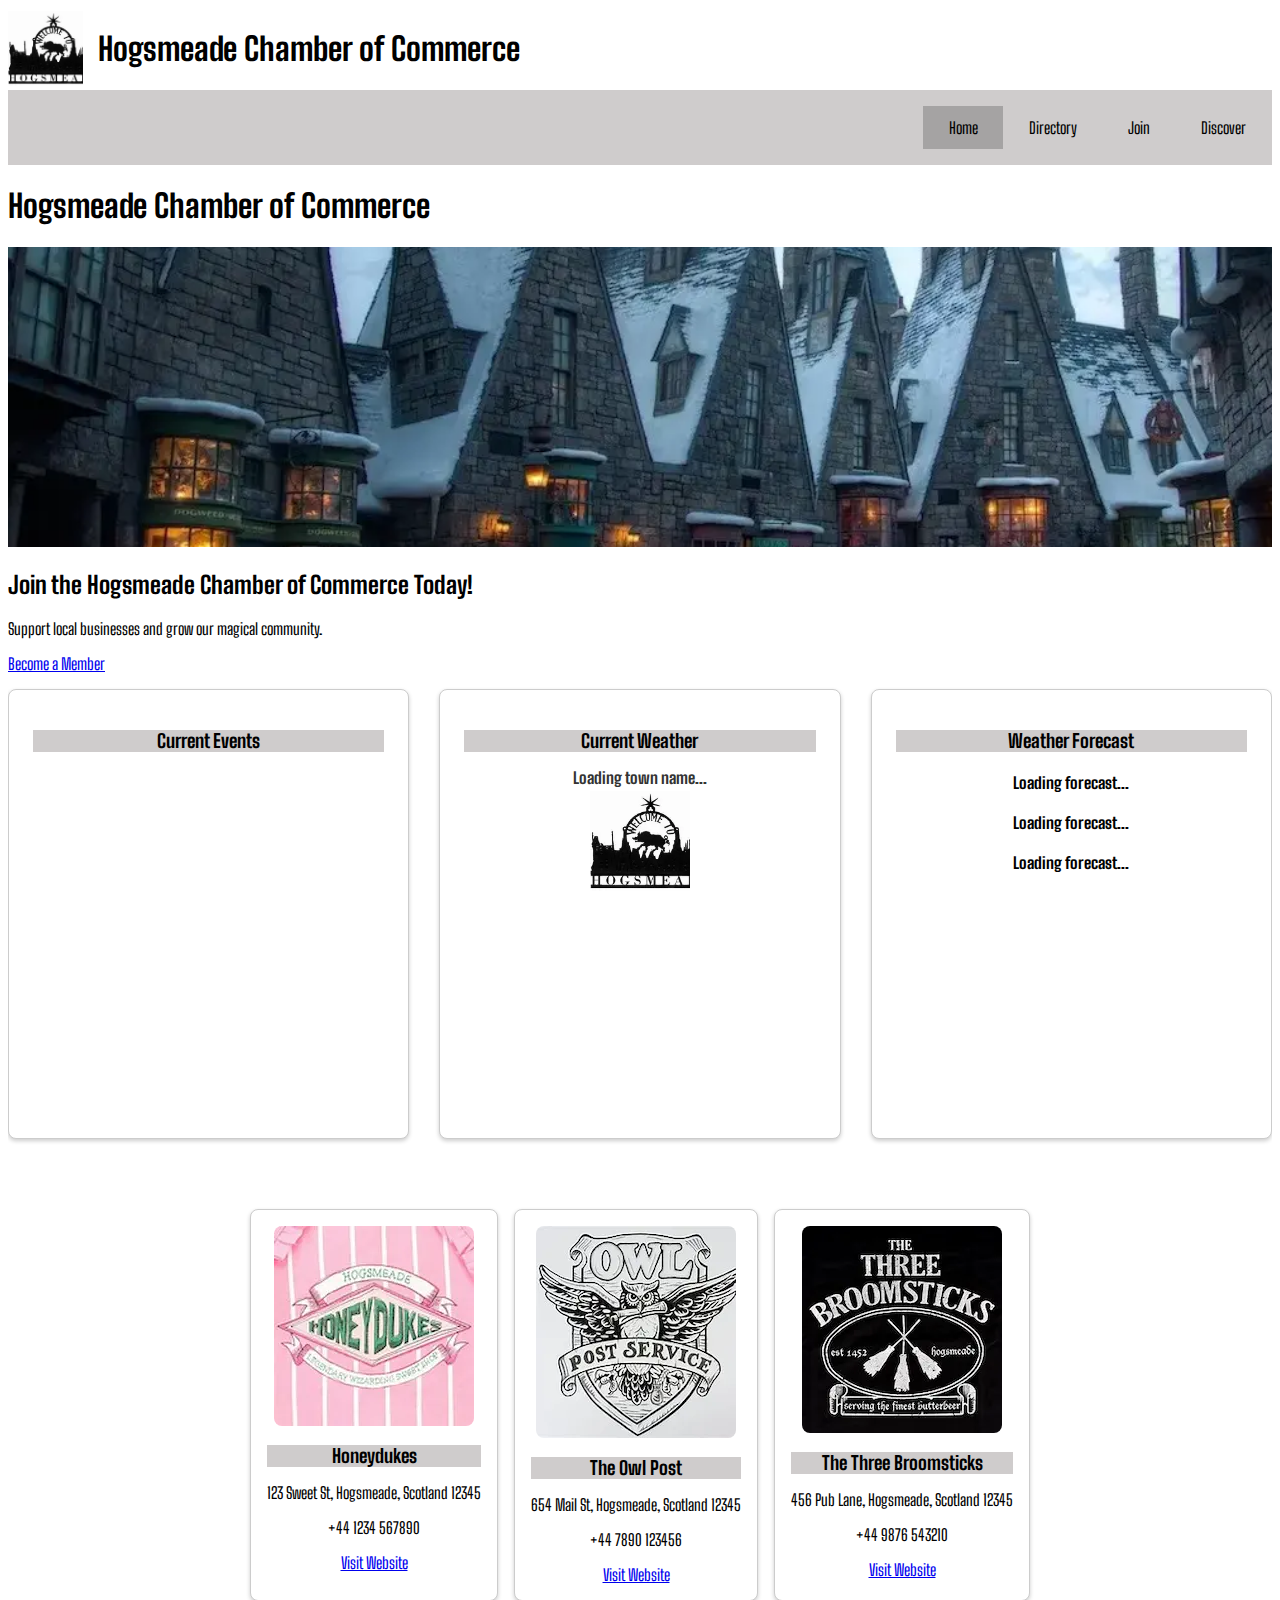
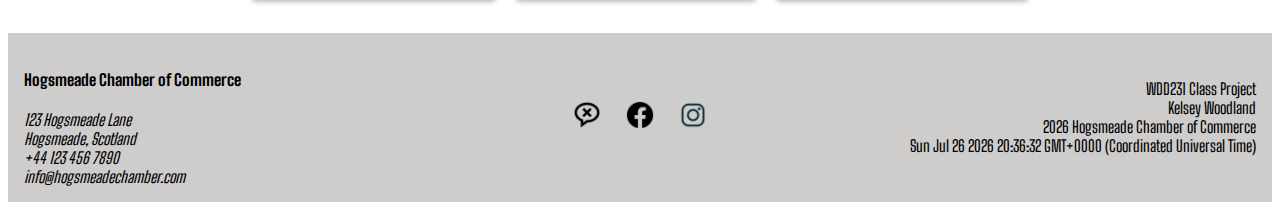
<file: chamber/index.html>
<!DOCTYPE html>
<html lang="en">

<head>
    <meta charset="UTF-8">
    <meta name="viewport" content="width=device-width, initial-scale=1.0">
    <title>Hogsmeade Chamber of Commerce</title>
    <meta name="description" content="Hogsmeade Chamber Home Page">
    <meta name="author" content="Kelsey Woodland">
    <meta property="og:title" content="Hogsmeade Chamber Home Page">
    <meta property="og:description" content="The Hogsmeade Chamber of Commerce is a community organization that supports local businesses and promotes the unique charm of Hogsmeade. This home page includes current events, local weather, and local business highlights.">
    <meta property="og:image" content="https://kelwood22.github.io/wdd231/chamber/index.html/images/hogsmeade.webp">
    <meta property="og:url" content="https://kelwood22.github.io/wdd231/chamber/index.html">
    <link rel="stylesheet" href="styles/small.css">
    <link rel="stylesheet" href="styles/larger.css">
    <script src="scripts/navigation.js" defer></script>
    <script src="scripts/date.js" defer></script>
    <script src="scripts/spotlight.js" defer></script>
    <script src="scripts/weather.js" defer></script>
    <script src="scripts/forecast.js" defer></script>
    <link rel="icon" href="favicon.ico">

    <link rel="preload" href="https://fonts.googleapis.com/css2?family=Big+Shoulders:opsz@10..72&display=swap" as="style">
    <link rel="stylesheet" href="https://fonts.googleapis.com/css2?family=Big+Shoulders:opsz@10..72&display=swap">

    <link rel="preconnect" href="https://fonts.googleapis.com">
    <link rel="preconnect" href="https://fonts.gstatic.com" crossorigin>
</head>
<body>
    <header>
        <img src="images/hogsmeade.webp" alt="Hogsmeade Chamber of Commerce Logo" width="75" height="75">
        <h1>Hogsmeade Chamber of Commerce</h1>
        <button id="menuButton" aria-label="Open menu"></button>
    </header>
    <main>

    <nav id="animated">

        <ul class="menuLinks">
            <li><a href="index.html" id="home" title="Home">Home</a></li>
            <li><a href="directory.html" id="directory" title="Directory">Directory</a></li>
            <li><a href="join.html" id="join" title="Join">Join</a></li>
            <li><a href="discover.html" id="discover" title="Discover">Discover</a></li>
        </ul>
    </nav>
        <h1>Hogsmeade Chamber of Commerce</h1>
        <img src="images/hogsmeadehero.webp" alt="Hero Image" class="hero-image" width="1000" height="300">
        <div class="cta-container">
            <h2>Join the Hogsmeade Chamber of Commerce Today!</h2>
            <p>Support local businesses and grow our magical community.</p>
            <a href="join.html" class="cta-button">Become a Member</a>
        </div>
        
        <div class="cards-container">
            <div class="events">
                <h3>Current Events</h3>
            </div>
            
            <div class="currentWeather">
                <h3>Current Weather</h3>
                <div class="currentWeatherCard">
                    <h4 id="town">Loading town name...</h4>
                    <img id="graphic" src="images/hogsmeade.webp" alt="Weather icon" width="100" height="100">
                    <p id="description"></p>
                    <p id="temperature"></p>
                </div>
            
            </div>
                
            
            <div class="weatherForecast">
                <h3>Weather Forecast</h3>
                <div class="forecastCard">
                    <div class="forcastDay">
                        <h4 id="day1">Loading forecast...</h4>
                        <p id="day1Temp"></p>
                    </div>
                    <div class="forcastDay">
                        <h4 id="day2">Loading forecast...</h4>
                        <p id="day2Temp"></p>
                    </div>
                    <div class="forcastDay">
                        <h4 id="day3">Loading forecast...</h4>
                        <p id="day3Temp"></p>
                    </div>
                </div>
            </div>
            <div class="spotlights">
                <div id="spotlight-container">
                    <div class="spotlight-card"></div>
                    <div class="spotlight-card"></div>
                    <div class="spotlight-card"></div>
                </div>
            </div>
        </div>
    </main>

<footer>
    <div class="footer-left">
        <h4>Hogsmeade Chamber of Commerce</h4>
        <address>
            123 Hogsmeade Lane<br>
            Hogsmeade, Scotland<br>
            +44 123 456 7890<br>
            info@hogsmeadechamber.com
        </address>
    </div>

    <div class="footer-center">
        <a href="#" class="social-icon"><img src="images/x.webp" alt="X" width="30" height="30"></a>
        <a href="#" class="social-icon"><img src="images/facebook.webp" alt="Facebook" width="30" height="30"></a>
        <a href="#" class="social-icon"><img src="images/instagram.webp" alt="Instagram" width="30" height="30"></a>
    </div>

    <div class="footer-right">
        <p>WDD231 Class Project<br>
            Kelsey Woodland<br>
            <span id="currentYear"></span> Hogsmeade Chamber of Commerce<br>
            <span id="lastModified"></span>
        </p>
    </div>

</footer>

</body>

</html>
</file>
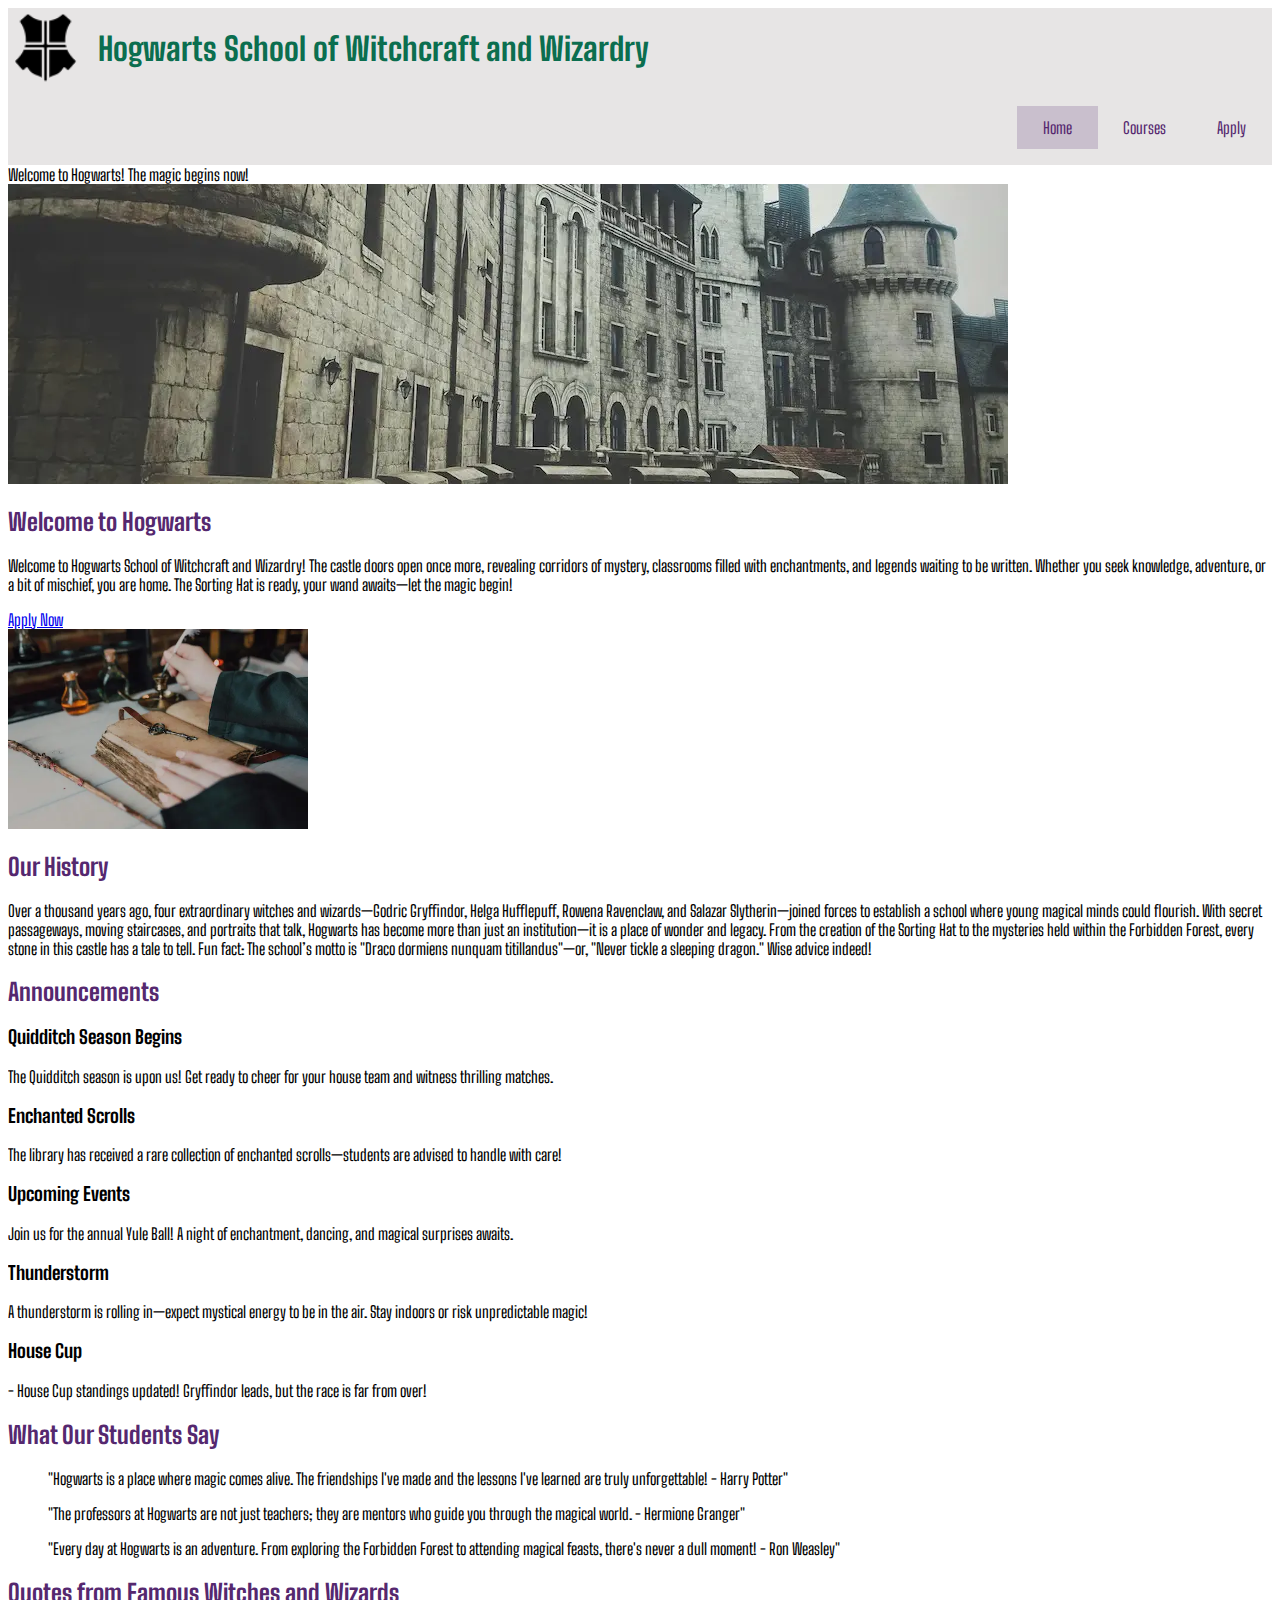
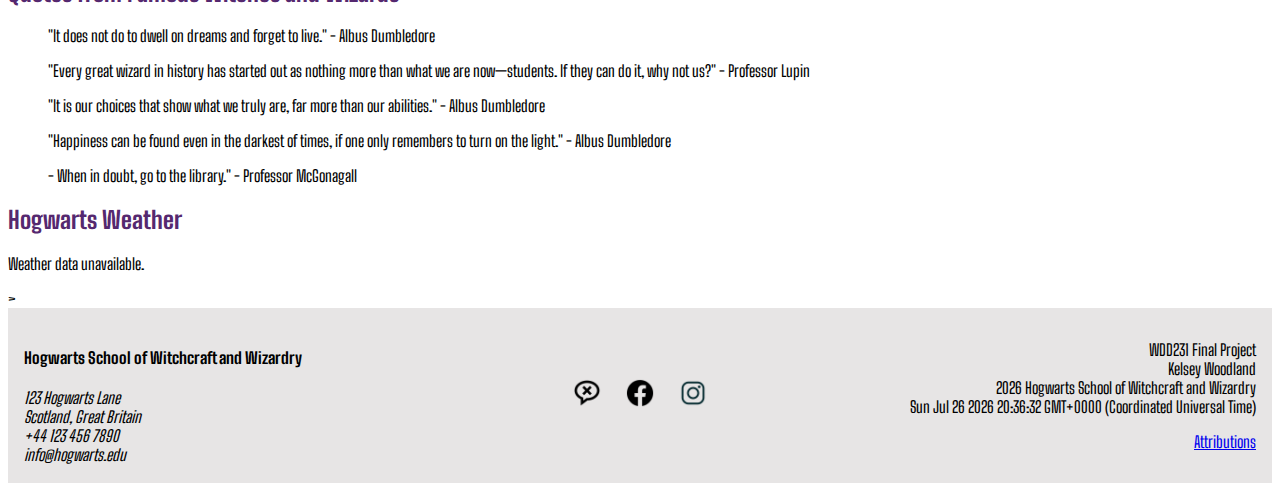
<file: final/index.html>
<!DOCTYPE html>
<html lang="en">

<head>
    <meta charset="UTF-8">
    <meta name="viewport" content="width=device-width, initial-scale=1.0">
    <title>Hogwarts School of Witchcraft and Wizardry</title>
    <meta name="description" content="Hogwarts School of Witchcraft and Wizardry Home Page">
    <meta name="author" content="Kelsey Woodland">
    <meta property="og:title" content="Hogwarts School of Witchcraft and Wizardry Home Page">
    <meta property="og:description"
        content="The Hogwarts School of Witchcraft and Wizardry is a magical institution that provides education to young witches and wizards. This home page includes information about the school, its history, and information on how to apply.">
    <meta property="og:image" content="https://kelwood22.github.io/wdd231/final/index.html/images/.webp">
    <meta property="og:url" content="https://kelwood22.github.io/wdd231/final/index.html">
    <link rel="stylesheet" href="styles/small.css">
    <link rel="stylesheet" href="styles/larger.css">
    <script src="scripts/navigation.js" defer></script>
    <script src="scripts/dates.js" defer></script>
    <script src="scripts/visitdate.js" defer></script>
    <script src="scripts/weather.js" defer></script>
    <link rel="icon" href="favicon.ico">


    <link rel="preconnect" href="https://fonts.googleapis.com">
    <link rel="preconnect" href="https://fonts.gstatic.com" crossorigin>
    <link href="https://fonts.googleapis.com/css2?family=Big+Shoulders:opsz,wght@10..72,100..900&display=swap" rel="stylesheet">

</head>
<body>
    <header>
        <img src="images/hogwarts.webp" alt="Hogwarts Logo" width="75" height="75">
        <h1>Hogwarts School of Witchcraft and Wizardry</h1>
        <button id="menuButton" aria-label="Open menu"></button>
    </header>
    <main>

        <nav id="animated">

            <ul class="menuLinks">
                <li><a href="index.html" id="home" title="Home">Home</a></li>
                <li><a href="courses.html" id="directory" title="Directory">Courses</a></li>
                <li><a href="apply.html" id="join" title="Join">Apply</a></li>
            </ul>
        </nav>
        <div id="visitMessage"></div>

        <div class="hero-container">
            <img src="images/hero.webp" alt="Hogwarts Castle" class="hero-image" width="1000" height="300" loading="lazy">
            <div class="cta-container">
                <h2>Welcome to Hogwarts</h2>
                <p>Welcome to Hogwarts School of Witchcraft and Wizardry! The castle doors open once more, revealing corridors of mystery,
                classrooms filled with enchantments, and legends waiting to be written. Whether you seek knowledge, adventure, or a bit
                of mischief, you are home. The Sorting Hat is ready, your wand awaits—let the magic begin!</p>
                <a href="application.html" class="cta-button">Apply Now</a>
            </div>
        </div>
        <div class="history-announcements-container">
            <section class="history">
                <img src="images/hogwartshistory.webp" alt="Hogwarts History" class="history-image" width="300" height="200" loading="lazy">
                <h2>Our History</h2>
                <p>Over a thousand years ago, four extraordinary witches and wizards—Godric Gryffindor, Helga Hufflepuff, Rowena
                    Ravenclaw,
                    and Salazar Slytherin—joined forces to establish a school where young magical minds could flourish. With secret
                    passageways, moving staircases, and portraits that talk, Hogwarts has become more than just an institution—it is
                    a place
                    of wonder and legacy. From the creation of the Sorting Hat to the mysteries held within the Forbidden Forest,
                    every
                    stone in this castle has a tale to tell.
                    Fun fact: The school’s motto is "Draco dormiens nunquam titillandus"—or, "Never tickle a sleeping dragon." Wise
                    advice
                    indeed!
                </p>
            </section>

            <section class="announcements">
                <h2>Announcements</h2>
                <article>
                    <h3>Quidditch Season Begins</h3>
                    <p>The Quidditch season is upon us! Get ready to cheer for your house team and witness thrilling matches.</p>
                </article>
                <article>
                    <h3>Enchanted Scrolls</h3>
                    <p>The library has received a rare collection of enchanted scrolls—students are advised to handle with care!</p>
                </article>
                <article>
                    <h3>Upcoming Events</h3>
                    <p>Join us for the annual Yule Ball! A night of enchantment, dancing, and magical surprises awaits.</p>
                </article>
                <article>
                    <h3>Thunderstorm</h3>
                    <p>A thunderstorm is rolling in—expect mystical energy to be in the air. Stay indoors or risk unpredictable magic!</p>
                </article>
                <article>
                    <h3>House Cup</h3>
                    <p>- House Cup standings updated! Gryffindor leads, but the race is far from over!</p>
                </article>
            </section>
        </div>

        <section class="testimonials">
            <h2>What Our Students Say</h2>
            <blockquote>
                <p>"Hogwarts is a place where magic comes alive. The friendships I've made and the lessons I've learned are truly unforgettable! - Harry Potter"</p>
            </blockquote>
            <blockquote>
                <p>"The professors at Hogwarts are not just teachers; they are mentors who guide you through the magical world. - Hermione Granger"</p>
            </blockquote>
            <blockquote>
                <p>"Every day at Hogwarts is an adventure. From exploring the Forbidden Forest to attending magical feasts, there's never a dull moment! - Ron Weasley"</p>
            </blockquote>
        </section>
        
        <section class="quotes">
            <h2>Quotes from Famous Witches and Wizards</h2>
            <blockquote>
                <p>"It does not do to dwell on dreams and forget to live." - Albus Dumbledore</p>
            </blockquote>
            <blockquote>
                <p>"Every great wizard in history has started out as nothing more than what we are now—students. If they can do it, why
                not us?" - Professor Lupin</p>
            </blockquote>
            <blockquote>
                <p>"It is our choices that show what we truly are, far more than our abilities." - Albus Dumbledore</p>
            </blockquote>
            <blockquote>
                <p>"Happiness can be found even in the darkest of times, if one only remembers to turn on the light." - Albus Dumbledore</p>
            </blockquote>
            <blockquote>
                <p>- When in doubt, go to the library." - Professor McGonagall</p>
            </blockquote>
        </section>

        <section id="weather">
            <h2>Hogwarts Weather</h2>
            <div id="weather-info">Loading... </div>
        </section>>

    </main>
    
    <footer>
        <div class="footer-left">
            <h4>Hogwarts School of Witchcraft and Wizardry</h4>
            <address>
                123 Hogwarts Lane<br>
                Scotland, Great Britain<br>
                +44 123 456 7890<br>
                info@hogwarts.edu
            </address>
        </div>
    
        <div class="footer-center">
            <a href="#" class="social-icon"><img src="images/x.webp" alt="X" width="30" height="30"></a>
            <a href="#" class="social-icon"><img src="images/facebook.webp" alt="Facebook" width="30" height="30"></a>
            <a href="#" class="social-icon"><img src="images/instagram.webp" alt="Instagram" width="30" height="30"></a>
        </div>
    
        <div class="footer-right">
            <p>WDD231 Final Project<br>
                Kelsey Woodland<br>
                <span id="currentYear"></span> Hogwarts School of Witchcraft and Wizardry<br>
                <span id="lastModified"></span><br>
            </p>
            <p><a href="attributions.html">Attributions</a></p>
            
        </div>
    
    </footer>
    
    </body>
    
    </html>
</file>
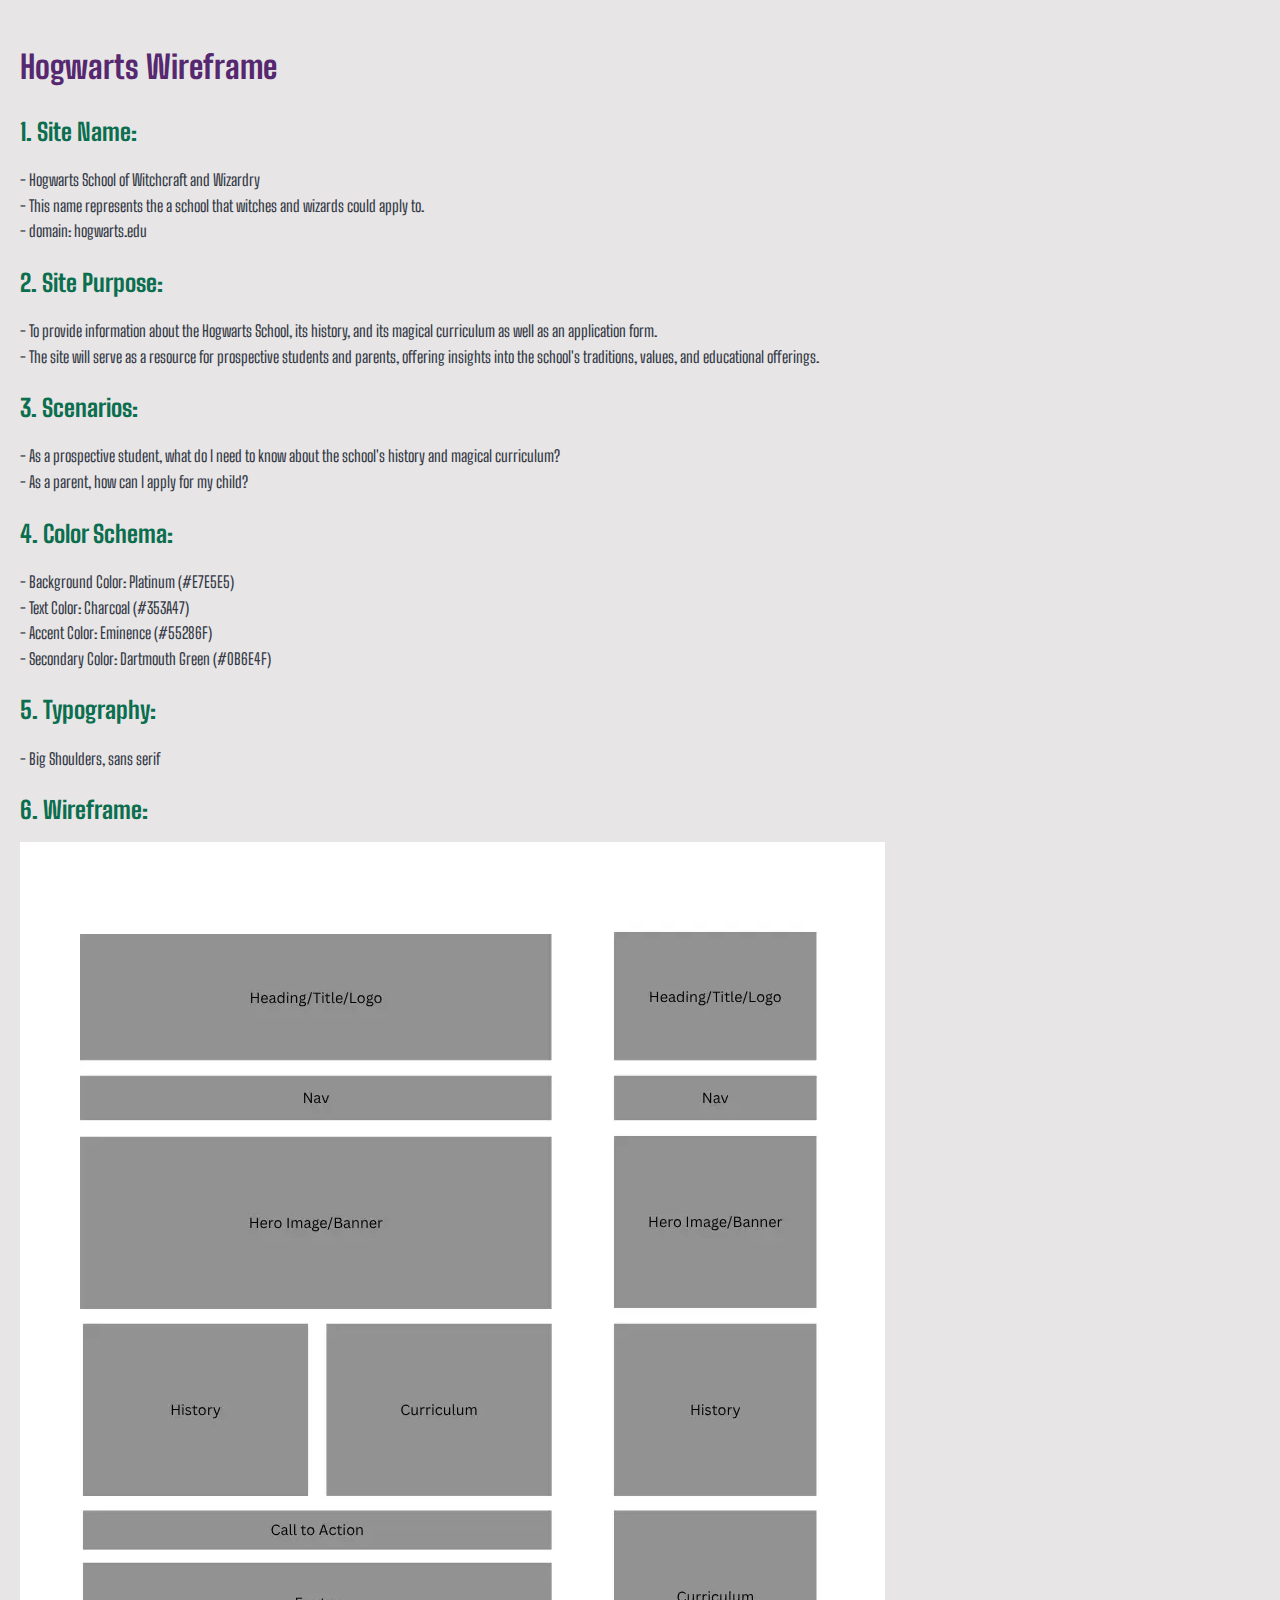
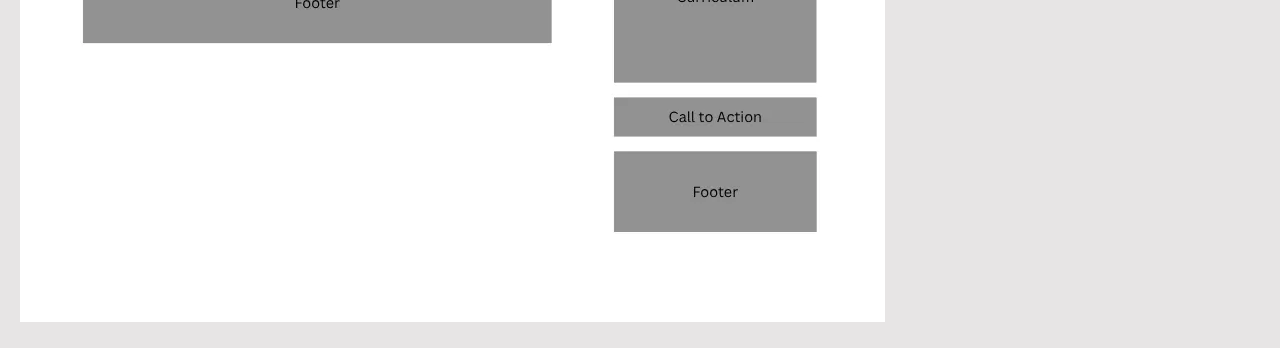
<file: hogwartswireframe.html>
<!DOCTYPE html>
<html lang="en">
<head>
    <meta charset="UTF-8">
    <meta name="viewport" content="width=device-width, initial-scale=1.0">
    <title>Hogwarts Wireframe</title>
    <meta name="description" content="Wireframe for Hogwarts School of Witchcraft and Wizardry">
    <meta name="author" content="Kelsey Woodland">
    <link rel="stylesheet" href="styles/wireframe.css">

    <link rel="preconnect" href="https://fonts.googleapis.com">
    <link rel="preconnect" href="https://fonts.gstatic.com" crossorigin>
    <link href="https://fonts.googleapis.com/css2?family=Big+Shoulders:opsz@10..72&display=swap" rel="stylesheet">
</head>
<body>
    <header>
        <h1>Hogwarts Wireframe</h1>
    
    </header>
    <main>
        <h2>1. Site Name:</h2>
        <p> - Hogwarts School of Witchcraft and Wizardry<br>
         - This name represents the a school that witches and wizards could apply to.<br>
         - domain: hogwarts.edu</p>

        <h2>2. Site Purpose:</h2>
        <p> - To provide information about the Hogwarts School, its history, and its magical curriculum as well as an application form.<br>
         - The site will serve as a resource for prospective students and parents, offering insights into the school's traditions, values, and educational offerings.</p>

        <h2>3. Scenarios:</h2>
        <p> - As a prospective student, what do I need to know about the school's history and magical curriculum?<br>
         - As a parent, how can I apply for my child?</p>

        <h2>4. Color Schema:</h2>
        <p> - Background Color: Platinum (#E7E5E5)<br>
         - Text Color: Charcoal (#353A47)<br>
         - Accent Color: Eminence (#55286F)<br>
         - Secondary Color: Dartmouth Green (#0B6E4F)</p>

        <h2>5. Typography:</h2>
        <p> - Big Shoulders, sans serif</p>

        <h2>6. Wireframe:</h2>
        <img src="images/HeadingTitleLogo.webp" alt="Hogwarts Wireframe" class="wireframe-image">



    </main>
    
</body>
</html>
</file>
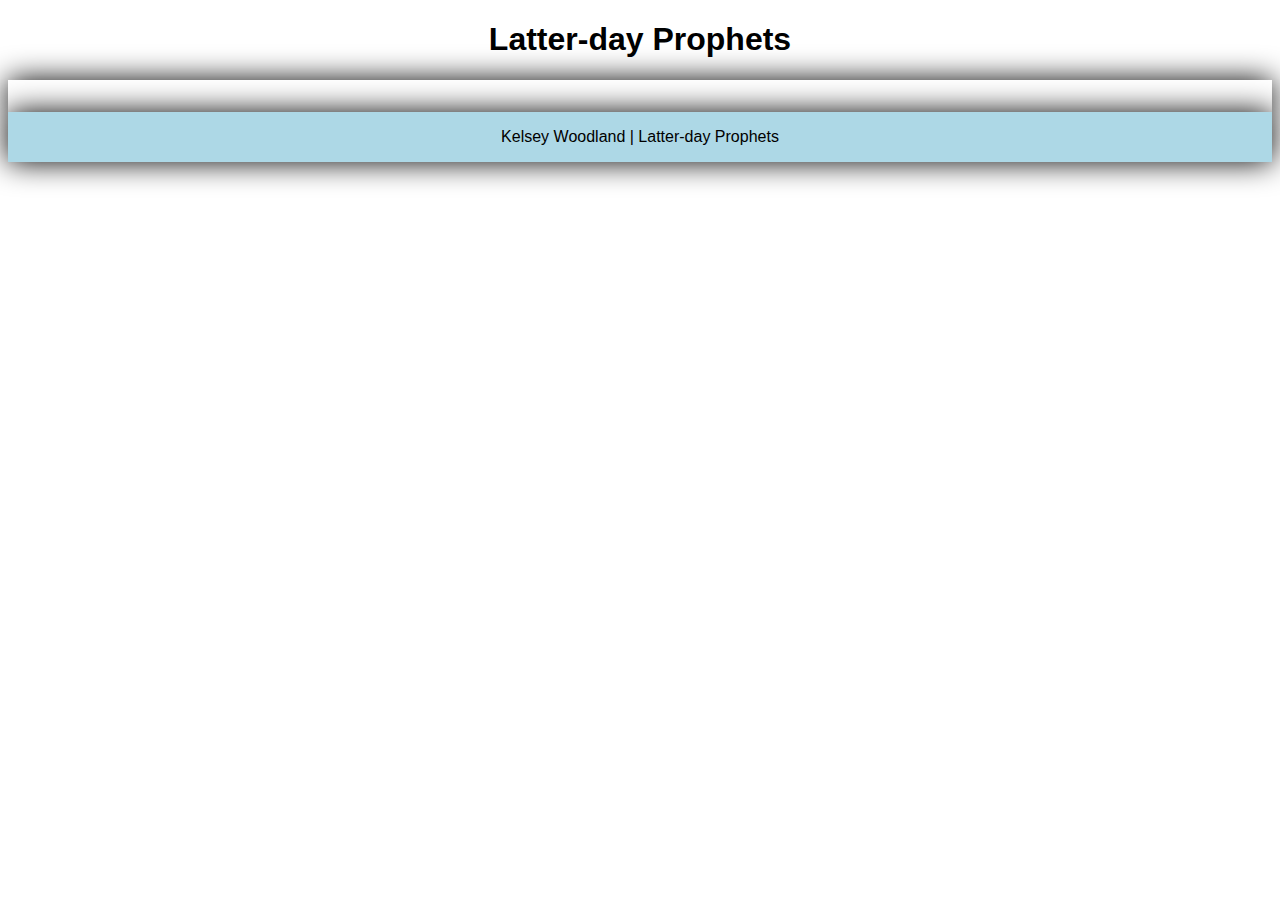
<file: prophets.html>
<!DOCTYPE html>
<html lang="en">
<head>
    <meta charset="UTF-8">
    <meta name="viewport" content="width=device-width, initial-scale=1.0">
    <title>Prophets</title>
    <meta name="description" content="Prophets page for WDD 231 - Web Development II">
    <meta name="author" content="Kelsey Woodland">
    <link rel="stylesheet" href="styles/prophets.css">
    <script src="scripts/prophets.js" defer></script>
</head>
<body>
    <header>
        <h1>Latter-day Prophets</h1>
    </header>
    <main>
        <div id="cards"></div>
    </main>
    <footer>
        Kelsey Woodland | Latter-day Prophets
        </footer>
</body>
</html>
</file>
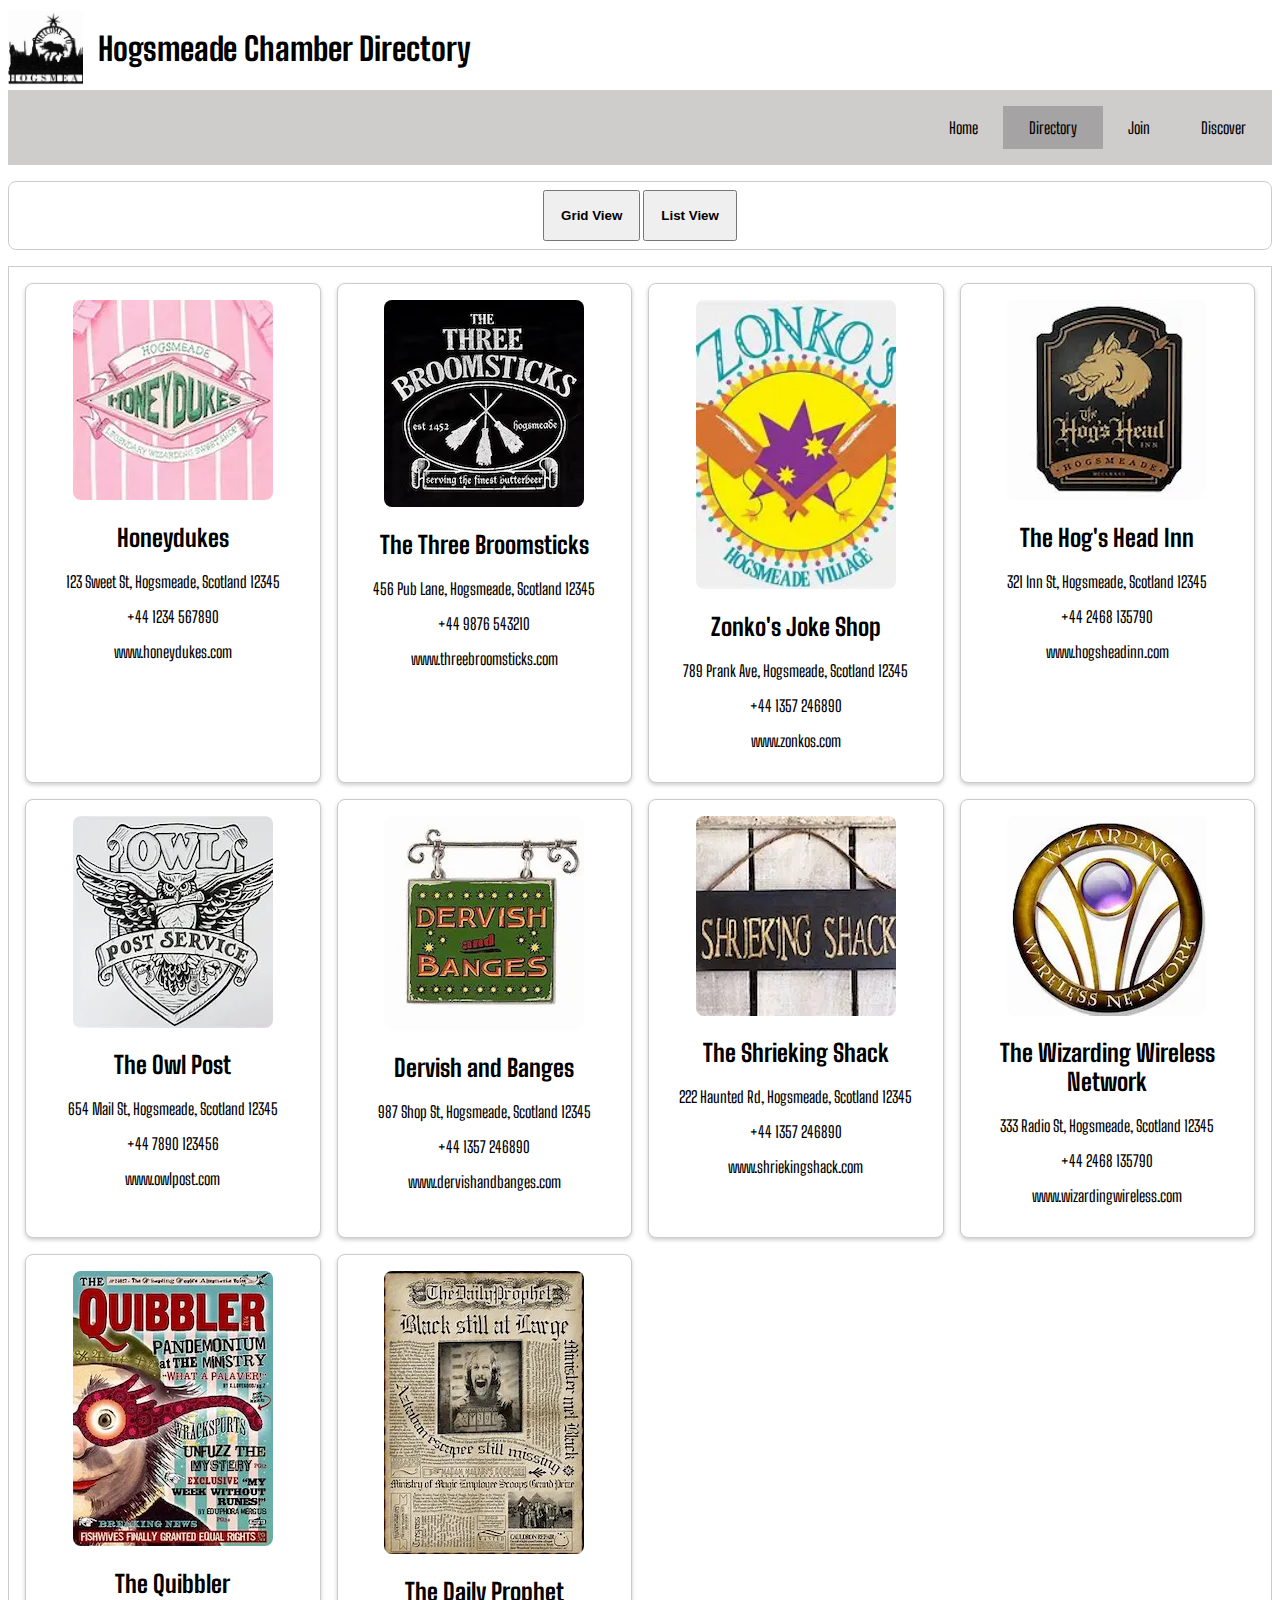
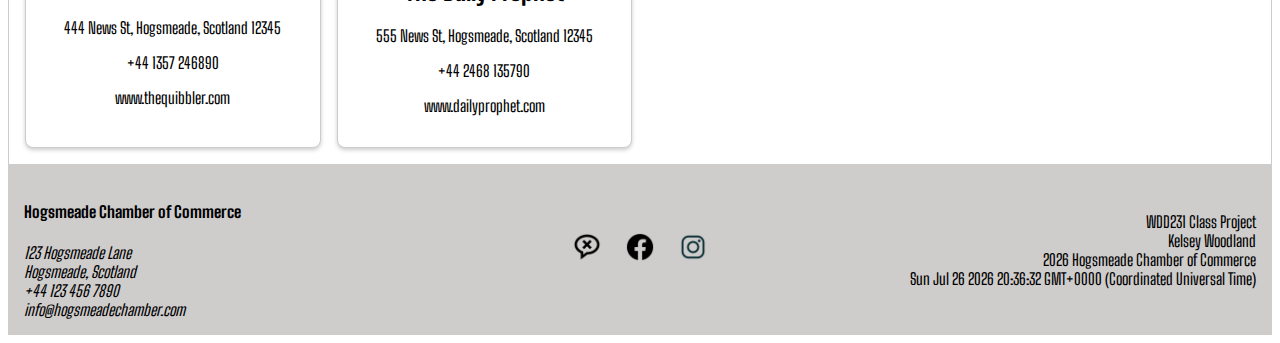
<file: chamber/directory.html>
<!DOCTYPE html>
<html lang="en">
<head>
    <meta charset="UTF-8">
    <meta name="viewport" content="width=device-width, initial-scale=1.0">
    <title>Hogsmeade Chamber Directory</title>
    <meta name="description" content="Hogsmeade Chamber Directory">
    <meta name="author" content="Kelsey Woodland">
    <meta property="og:title" content="Hogsmeade Chamber Directory">
    <meta property="og:description"
        content="A directory of local businesses in Hogsmeade, Great Britain.">
    <meta property="og:image" content="https://kelwood22.github.io/wdd231/chamber/directory.html/images/hogsmeade.webp">
    <meta property="og:url" content="https://kelwood22.github.io/wdd231/chamber/directory.html">
    <link rel="stylesheet" href="styles/small.css">
    <link rel="stylesheet" href="styles/larger.css">
    <script src="scripts/navigation.js" defer></script>
    <script src="scripts/date.js" defer></script>
    <script src="scripts/cards.js" defer></script>
    <script src="scripts/view.js" defer></script>
    <link rel="icon" href="favicon.ico">
    
    <link rel="preconnect" href="https://fonts.googleapis.com">
    <link rel="preconnect" href="https://fonts.gstatic.com" crossorigin>
    <link href="https://fonts.googleapis.com/css2?family=Big+Shoulders:opsz@10..72&display=swap" rel="stylesheet">
</head>
<body>
    <header>
        <img src="images/hogsmeade.webp" alt="Hogsmeade Chamber of Commerce Logo" width="75" height="75">
        <h1>Hogsmeade Chamber Directory</h1>
        <button id="menuButton"></button>
    </header>

    <nav id="animated">
        
        <ul class="menuLinks">
            <li><a href="index.html" id="home" title="Home">Home</a></li>
            <li><a href="directory.html" id="directory" title="Directory">Directory</a></li>
            <li><a href="join.html" id="join" title="Join">Join</a></li>
            <li><a href="discover.html" id="discover" title="Discover">Discover</a></li>
        </ul>
    </nav>
    <main>
        <div class="menu">
            <button id="grid">Grid View</button>
            <button id="list">List View</button>
        </div>

        <div id="cards-container" class="cards-grid"></div>
        <table id="directory-list" class="list">
            <thead>
                <tr>
                    <th>Name</th>
                    <th>Address</th>
                    <th>Phone</th>  
                    <th>Website</th>
                </tr>
            </thead>
            <tbody></tbody>
        </table>

    </main>
    <footer>
        <div class="footer-left">
            <h4>Hogsmeade Chamber of Commerce</h4>
            <address>
                123 Hogsmeade Lane<br>
                Hogsmeade, Scotland<br>
                +44 123 456 7890<br>
                info@hogsmeadechamber.com
            </address>
        </div>

        <div class="footer-center">
            <a href="#" class="social-icon"><img src="images/x.webp" alt="X" width="30" height="30"></a>
            <a href="#" class="social-icon"><img src="images/facebook.webp" alt="Facebook" width="30" height="30"></a>
            <a href="#" class="social-icon"><img src="images/instagram.webp" alt="Instagram" width="30" height="30"></a>
        </div>

        <div class="footer-right">
            <p>WDD231 Class Project<br>
            Kelsey Woodland<br>
            <span id="currentYear"></span> Hogsmeade Chamber of Commerce<br>
            <span id="lastModified"></span></p>
        </div>

    </footer>
    
</body>
</html>
</file>
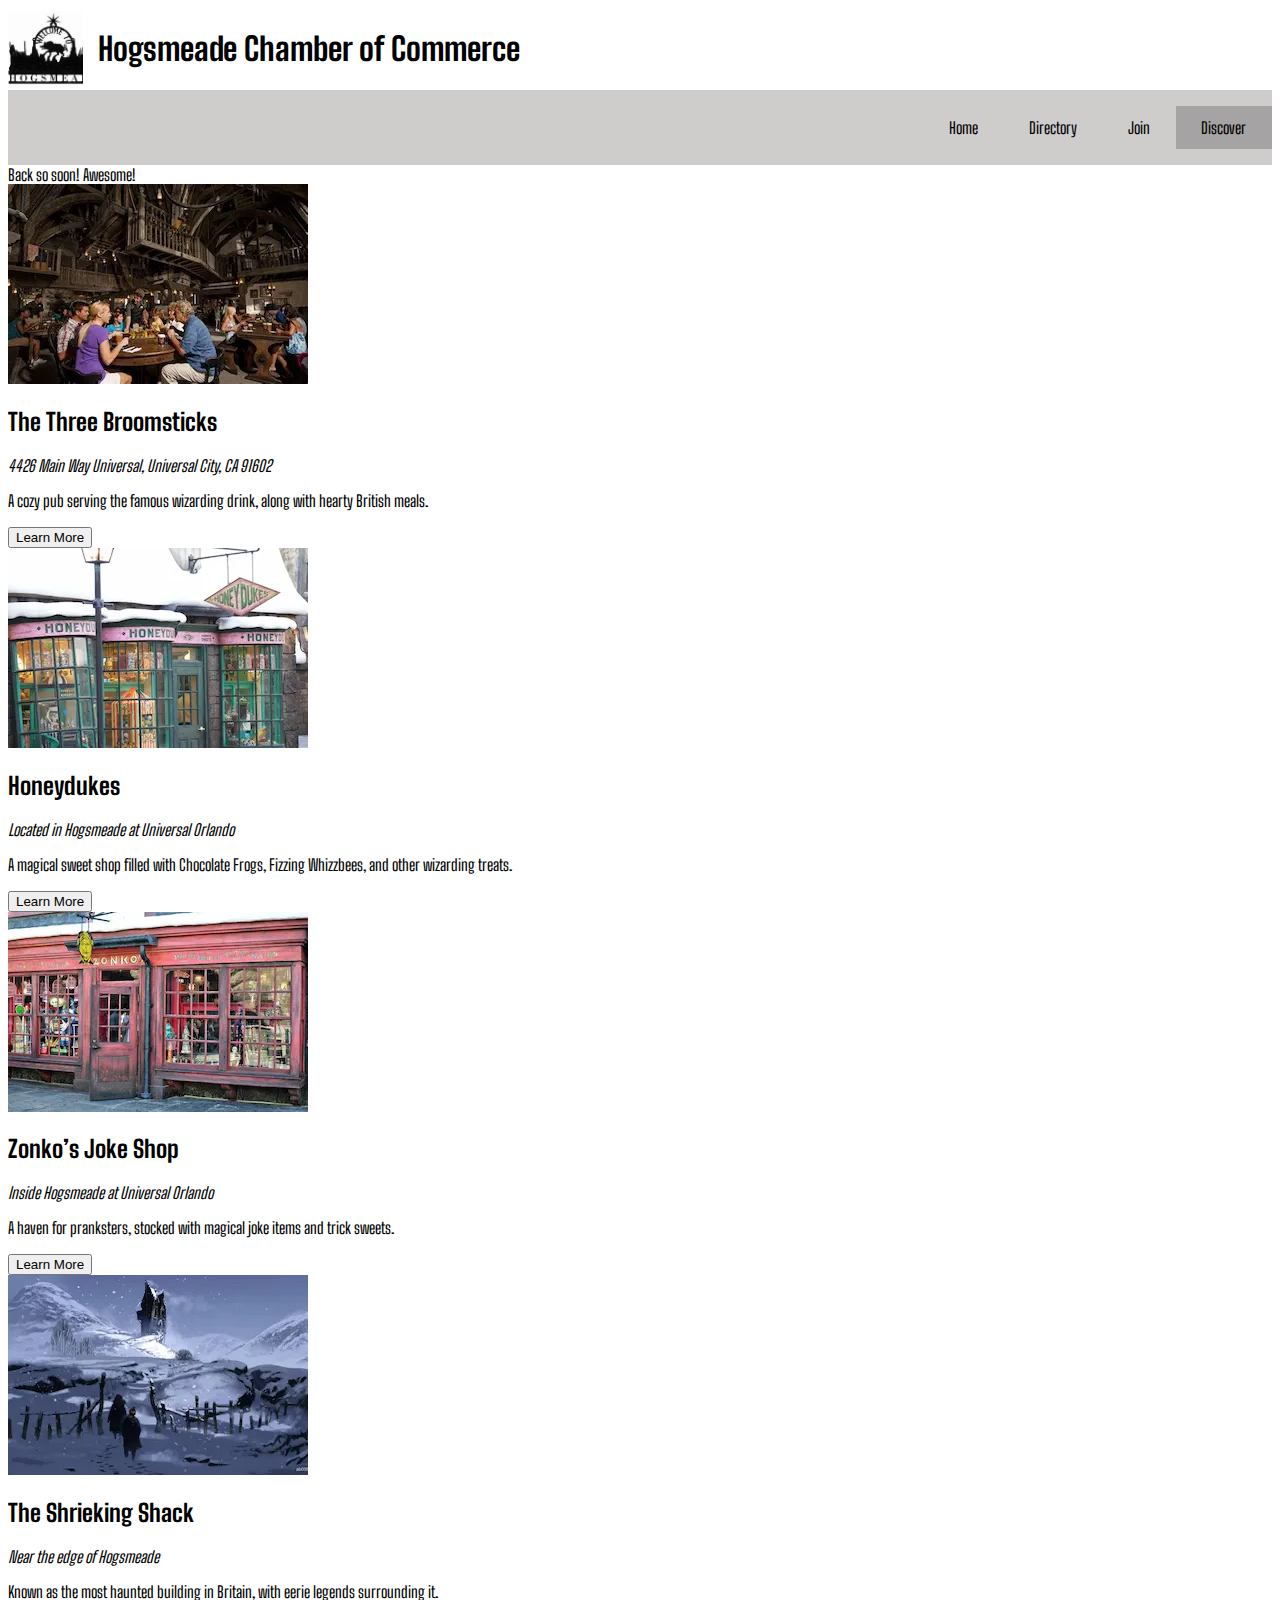
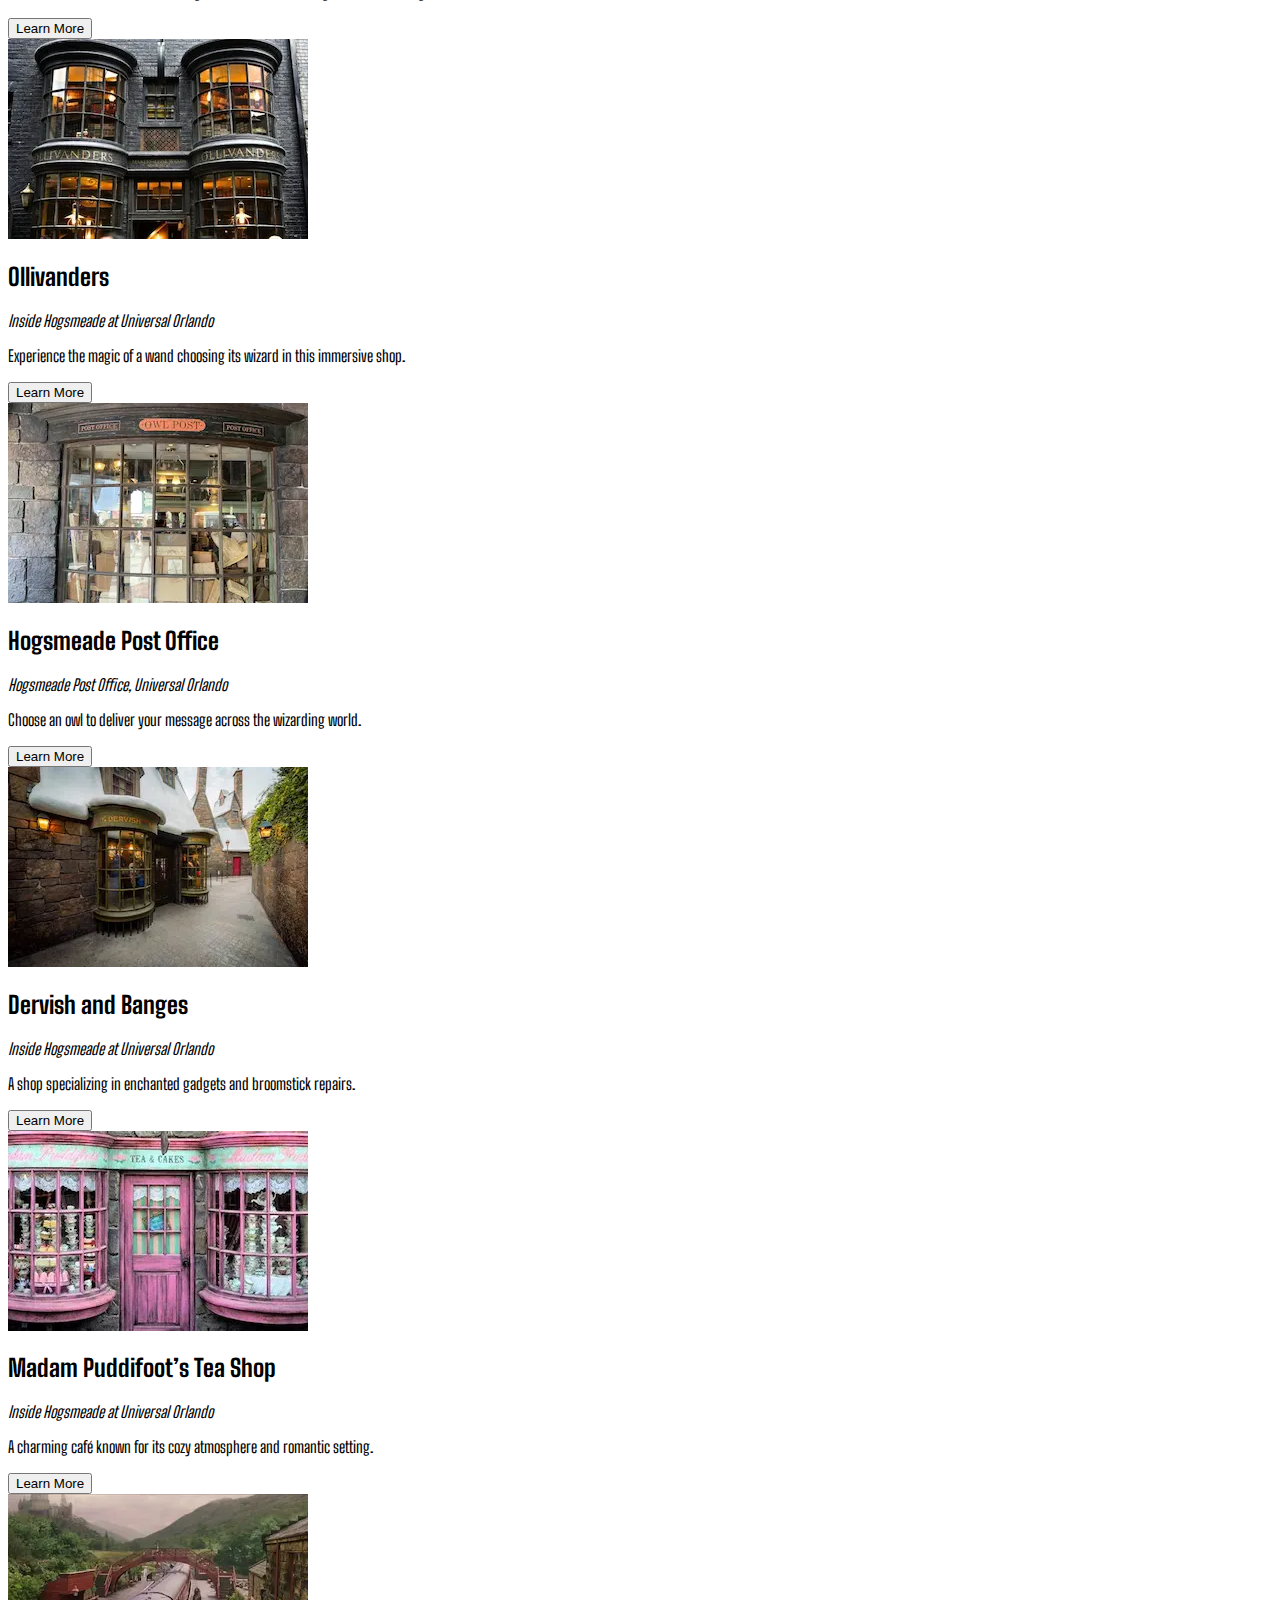
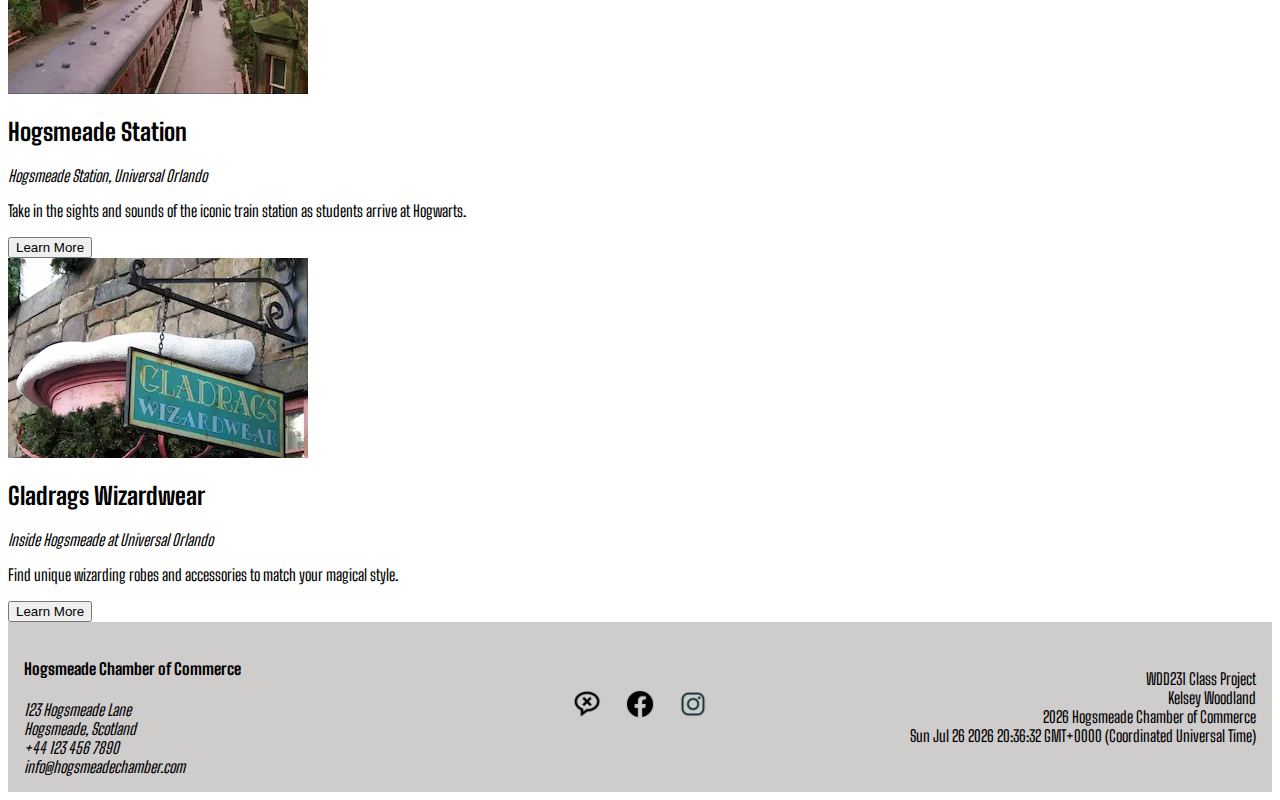
<file: chamber/discover.html>
<!DOCTYPE html>
<html lang="en">

<head>
    <meta charset="UTF-8">
    <meta name="viewport" content="width=device-width, initial-scale=1.0">
    <title>Discover the Hogsmeade Chamber of Commerce</title>
    <meta name="description" content="Hogsmeade Chamber Discover Page">
    <meta name="author" content="Kelsey Woodland">
    <meta property="og:title" content="Hogsmeade Chamber Discover Page">
    <meta property="og:description"
        content="The Hogsmeade Chamber of Commerce is a community organization that supports local businesses and promotes the unique charm of Hogsmeade. This discover page promotes fun things to do in Hogsmeade.">
    <meta property="og:image" content="https://kelwood22.github.io/wdd231/chamber/index.html/images/hogsmeade.webp">
    <meta property="og:url" content="https://kelwood22.github.io/wdd231/chamber/index.html">
    <link rel="stylesheet" href="styles/small.css">
    <link rel="stylesheet" href="styles/medium.css">
    <link rel="stylesheet" href="styles/larger.css">
    <script src="scripts/navigation.js" defer></script>
    <script src="scripts/date.js" defer></script>
    <script src="scripts/places.js" defer></script>
    <script src="scripts/visitdate.js" defer></script>
    <link rel="icon" href="favicon.ico">

    <link rel="preload" href="https://fonts.googleapis.com/css2?family=Big+Shoulders:opsz@10..72&display=swap"
        as="style">
    <link rel="stylesheet" href="https://fonts.googleapis.com/css2?family=Big+Shoulders:opsz@10..72&display=swap">

    <link rel="preconnect" href="https://fonts.googleapis.com">
    <link rel="preconnect" href="https://fonts.gstatic.com" crossorigin>

</head>
<body>
    <header>
        <img src="images/hogsmeade.webp" alt="Hogsmeade Chamber of Commerce Logo" width="75" height="75">
        <h1>Hogsmeade Chamber of Commerce</h1>
        <button id="menuButton" aria-label="Open menu"></button>
    </header>
    <main>

        <nav id="animated">

            <ul class="menuLinks">
                <li><a href="index.html" id="home" title="Home">Home</a></li>
                <li><a href="directory.html" id="directory" title="Directory">Directory</a></li>
                <li><a href="join.html" id="join" title="Join">Join</a></li>
                <li><a href="discover.html" id="discover" title="Discover">Discover</a></li>
            </ul>
        </nav>
        <div id="visitMessage"></div>

        <div id="places"></div>
    </main>

<footer>
    <div class="footer-left">
        <h4>Hogsmeade Chamber of Commerce</h4>
        <address>
            123 Hogsmeade Lane<br>
            Hogsmeade, Scotland<br>
            +44 123 456 7890<br>
            info@hogsmeadechamber.com
        </address>
    </div>

    <div class="footer-center">
        <a href="#" class="social-icon"><img src="images/x.webp" alt="X" width="30" height="30"></a>
        <a href="#" class="social-icon"><img src="images/facebook.webp" alt="Facebook" width="30" height="30"></a>
        <a href="#" class="social-icon"><img src="images/instagram.webp" alt="Instagram" width="30" height="30"></a>
    </div>

    <div class="footer-right">
        <p>WDD231 Class Project<br>
            Kelsey Woodland<br>
            <span id="currentYear"></span> Hogsmeade Chamber of Commerce<br>
            <span id="lastModified"></span>
        </p>
    </div>

</footer>

</body>

</html>
</file>
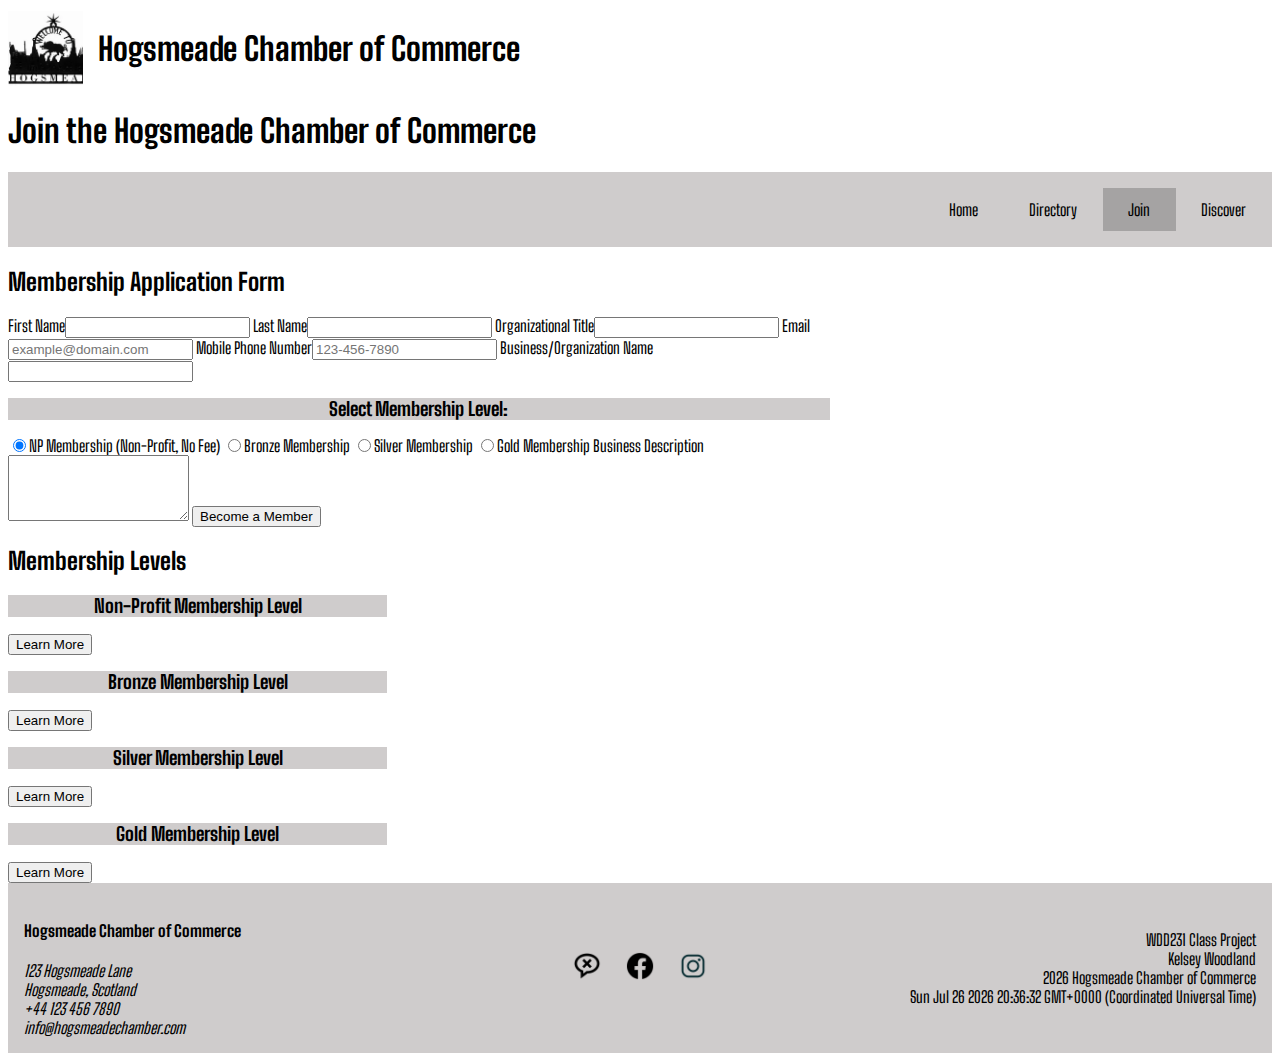
<file: chamber/join.html>
<!DOCTYPE html>
<html lang="en">

<head>
    <meta charset="UTF-8">
    <meta name="viewport" content="width=device-width, initial-scale=1.0">
    <title>Hogsmeade Chamber of Commerce Join Page</title>
    <meta name="description" content="Hogsmeade Chamber Join Page - Become a member of the Hogsmeade Chamber of Commerce. Fill out the membership application form to join our community of local businesses and organizations.">
    <meta name="author" content="Kelsey Woodland">
    <meta property="og:title" content="Hogsmeade Chamber Join Page">
    <meta property="og:description"
        content="Hogsmeade Chamber of Commerce Join Page - Become a member of the Hogsmeade Chamber of Commerce. Fill out the membership application form to join our community of local businesses and organizations.">
    <meta property="og:image" content="https://kelwood22.github.io/wdd231/chamber/index.html/images/hogsmeade.webp">
    <meta property="og:url" content="https://kelwood22.github.io/wdd231/chamber/join.html">
    <link rel="stylesheet" href="styles/small.css">
    <link rel="stylesheet" href="styles/larger.css">
    <script src="scripts/navigation.js" defer></script>
    <script src="scripts/date.js" defer></script>
    <script src="scripts/membership.js" defer></script>
    <link rel="icon" href="favicon.ico">

    <link rel="preload" href="https://fonts.googleapis.com/css2?family=Big+Shoulders:opsz@10..72&display=swap"
        as="style">
    <link rel="stylesheet" href="https://fonts.googleapis.com/css2?family=Big+Shoulders:opsz@10..72&display=swap">

    <link rel="preconnect" href="https://fonts.googleapis.com">
    <link rel="preconnect" href="https://fonts.gstatic.com" crossorigin>

    <link rel="preload" href="images/hogsmeadehero.webp" as="image">

</head>

<body>
    <header>
        <img src="images/hogsmeade.webp" alt="Hogsmeade Chamber of Commerce Logo" width="75" height="75">
        <h1>Hogsmeade Chamber of Commerce</h1>
        <button id="menuButton" aria-label="Open menu"></button>
    </header>
    <main>
        <h1>Join the Hogsmeade Chamber of Commerce</h1>
    
        <nav id="animated">
    
            <ul class="menuLinks">
                <li><a href="index.html" id="home" title="Home">Home</a></li>
                <li><a href="directory.html" id="directory" title="Directory">Directory</a></li>
                <li><a href="join.html" id="join" title="Join">Join</a></li>
                <li><a href="discover.html" id="discover" title="Discover">Discover</a></li>
            </ul>
        </nav>

        <div class="membership-container">

            <div class="membership-application">
            <h2>Membership Application Form</h2>
                <form method="GET" action="thankyou.html" class="formOne">
                    <label>First Name<input type="text" name="first" required autocomplete="given-name" title="Your First Name"></label>
                    <label>Last Name<input type="text" name="last" required autocomplete="family-name" title="Your Last Name"></label>
                    <label>Organizational Title<input type="text" name="title" required autocomplete="organization-title" title="Your Organizational Title" pattern="[A-Za-z\- ]{7,}"></label>
                    <label>Email<input type="email" name="email" required autocomplete="email" title="Your Email Address" placeholder="example@domain.com"></label>
                    <label>Mobile Phone Number<input type="tel" name="phone" required autocomplete="tel" title="Your Phone Number" placeholder="123-456-7890"></label>
                    <label>Business/Organization Name<input type="text" name="business" required autocomplete="organization" title="Your Business Name"></label>
                    <h3>Select Membership Level:</h3>
                    <label><input type="radio" name="membership" value="np" checked>NP Membership (Non-Profit, No Fee)</label>
                    <label><input type="radio" name="membership" value="bronze">Bronze Membership</label>
                    <label><input type="radio" name="membership" value="silver">Silver Membership</label>
                    <label><input type="radio" name="membership" value="gold">Gold Membership</label>
                    <label for="business-description">Business Description</label>
                    <textarea id="business-description" name="businessDescription" rows="4" required autocomplete="organization"
                        title="A brief description of your business or organization"></textarea>
                    <input type="hidden" name="timestamp" id="timestamp">
                    <button type="submit">Become a Member</button>
                </form>
            </div>

            <div class="membership-levels">
                <h2>Membership Levels</h2>
                <div id="membershipCards">
                </div>
                <dialog id="membershipDetails"></dialog>
            </div>

        </div>

    </main>

    <footer>
        <div class="footer-left">
            <h4>Hogsmeade Chamber of Commerce</h4>
            <address>
                123 Hogsmeade Lane<br>
                Hogsmeade, Scotland<br>
                +44 123 456 7890<br>
                info@hogsmeadechamber.com
            </address>
        </div>
    
        <div class="footer-center">
            <a href="#" class="social-icon"><img src="images/x.webp" alt="X" width="30" height="30"></a>
            <a href="#" class="social-icon"><img src="images/facebook.webp" alt="Facebook" width="30" height="30"></a>
            <a href="#" class="social-icon"><img src="images/instagram.webp" alt="Instagram" width="30" height="30"></a>
        </div>
    
        <div class="footer-right">
            <p>WDD231 Class Project<br>
                Kelsey Woodland<br>
                <span id="currentYear"></span> Hogsmeade Chamber of Commerce<br>
                <span id="lastModified"></span>
            </p>
        </div>
    
    </footer>
    
    </body>
    
    </html>
</file>
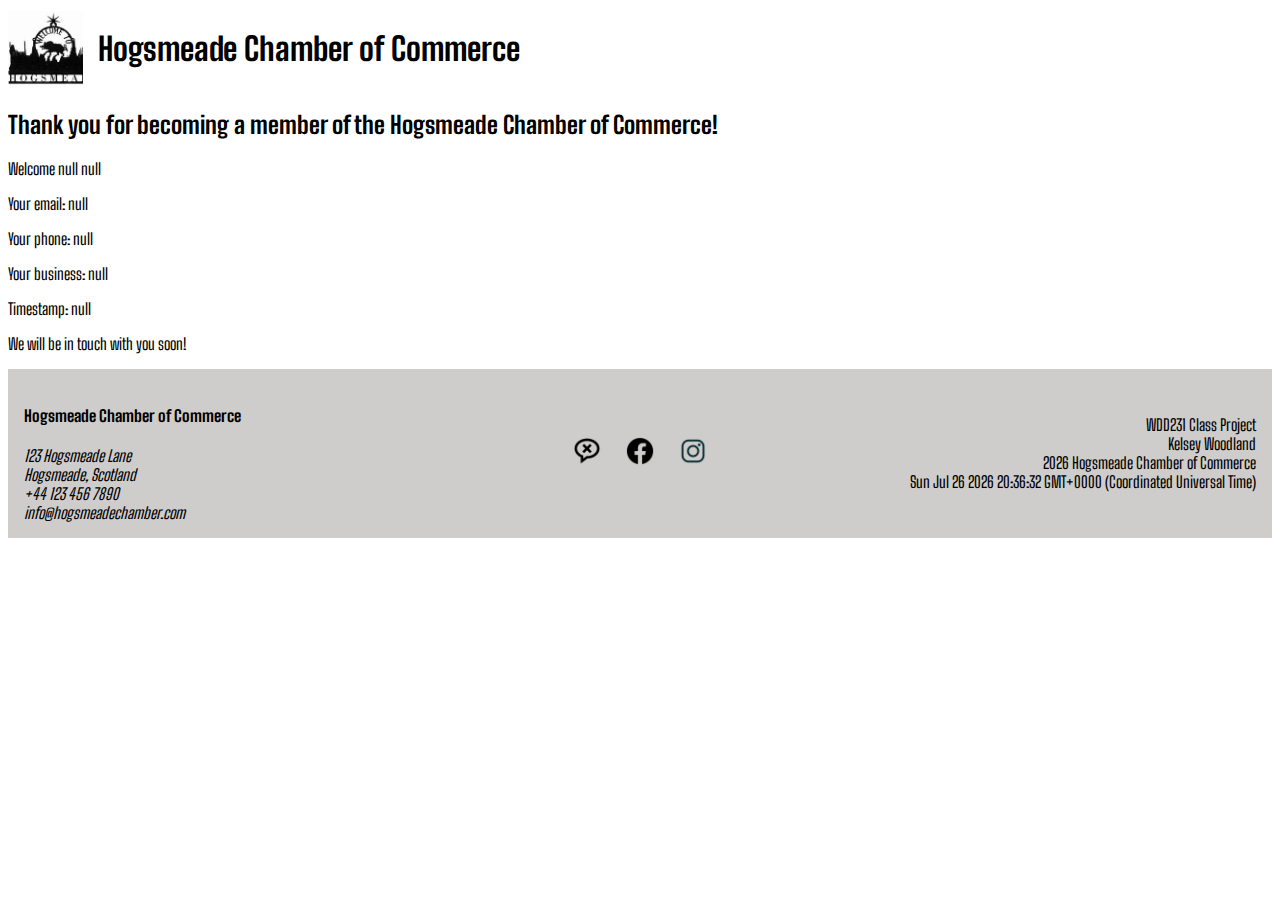
<file: chamber/thankyou.html>
<!DOCTYPE html>
<html lang="en">

<head>
    <meta charset="UTF-8">
    <meta name="viewport" content="width=device-width, initial-scale=1.0">
    <title>Hogsmeade Chamber of Commerce</title>
    <meta name="description" content="Hogsmeade Chamber Home Page">
    <meta name="author" content="Kelsey Woodland">
    <meta property="og:title" content="Hogsmeade Chamber Home Page">
    <meta property="og:description"
        content="The Hogsmeade Chamber of Commerce is a community organization that supports local businesses and promotes the unique charm of Hogsmeade. This home page includes current events, local weather, and local business highlights.">
    <meta property="og:image" content="https://kelwood22.github.io/wdd231/chamber/index.html/images/hogsmeade.webp">
    <meta property="og:url" content="https://kelwood22.github.io/wdd231/chamber/index.html">
    <link rel="stylesheet" href="styles/small.css">
    <link rel="stylesheet" href="styles/larger.css">
    <script src="scripts/navigation.js" defer></script>
    <script src="scripts/date.js" defer></script>
    <script src="scripts/form.js" defer></script>

    <link rel="icon" href="favicon.ico">

    <link rel="preload" href="https://fonts.googleapis.com/css2?family=Big+Shoulders:opsz@10..72&display=swap"
        as="style">
    <link rel="stylesheet" href="https://fonts.googleapis.com/css2?family=Big+Shoulders:opsz@10..72&display=swap">

    <link rel="preconnect" href="https://fonts.googleapis.com">
    <link rel="preconnect" href="https://fonts.gstatic.com" crossorigin>

    <link rel="preload" href="images/hogsmeadehero.webp" as="image">

</head>

<body>
    <header>
        <img src="images/hogsmeade.webp" alt="Hogsmeade Chamber of Commerce Logo" width="75" height="75">
        <h1>Hogsmeade Chamber of Commerce</h1>
        <button id="menuButton" aria-label="Open menu"></button>
    </header>
    <main>
        <div id="results"></div>

    </main>

    <footer>
        <div class="footer-left">
            <h4>Hogsmeade Chamber of Commerce</h4>
            <address>
                123 Hogsmeade Lane<br>
                Hogsmeade, Scotland<br>
                +44 123 456 7890<br>
                info@hogsmeadechamber.com
            </address>
        </div>

        <div class="footer-center">
            <a href="#" class="social-icon"><img src="images/x.webp" alt="X" width="30" height="30"></a>
            <a href="#" class="social-icon"><img src="images/facebook.webp" alt="Facebook" width="30" height="30"></a>
            <a href="#" class="social-icon"><img src="images/instagram.webp" alt="Instagram" width="30" height="30"></a>
        </div>

        <div class="footer-right">
            <p>WDD231 Class Project<br>
                Kelsey Woodland<br>
                <span id="currentYear"></span> Hogsmeade Chamber of Commerce<br>
                <span id="lastModified"></span>
            </p>
        </div>

    </footer>

</body>

</html>
</file>
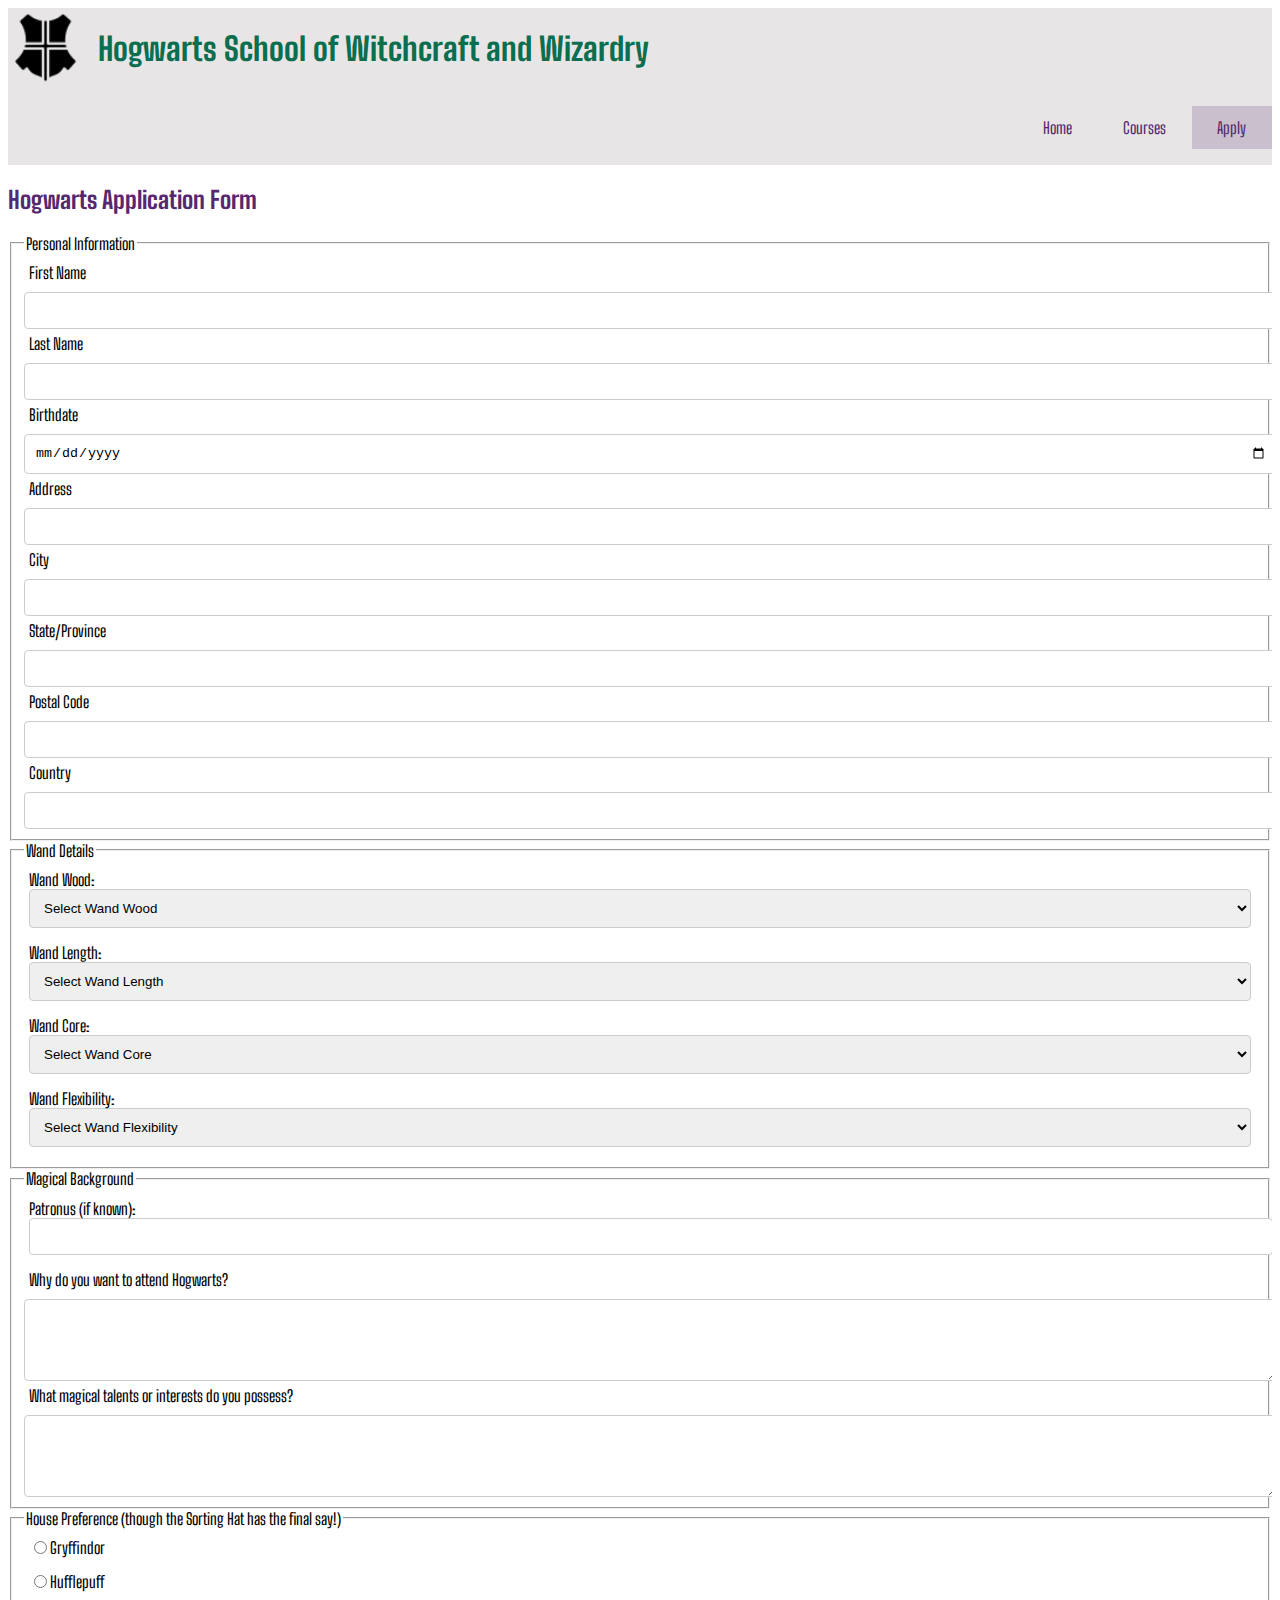
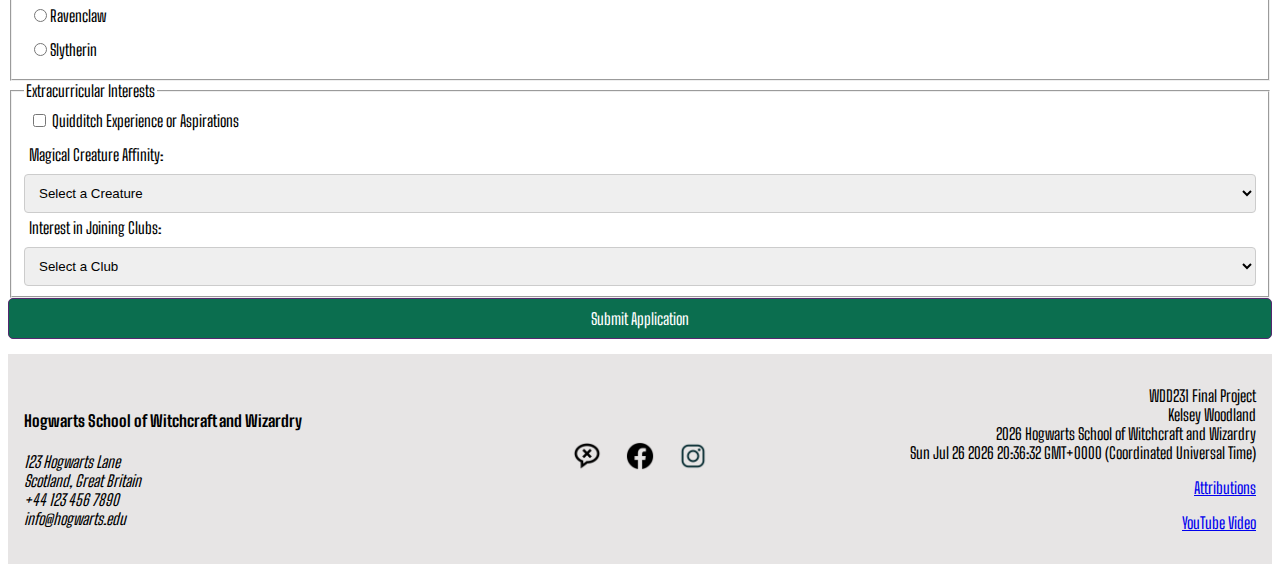
<file: final/application.html>
<!DOCTYPE html>
<html lang="en">

<head>
    <meta charset="UTF-8">
    <meta name="viewport" content="width=device-width, initial-scale=1.0">
    <title>Hogwarts School of Witchcraft and Wizardry Application Page</title>
    <meta name="description" content="Hogwarts School of Witchcraft and Wizardry Application Page">
    <meta name="author" content="Kelsey Woodland">
    <meta property="og:title" content="Hogwarts School of Witchcraft and Wizardry Application Page">
    <meta property="og:description"
        content="The Hogwarts School of Witchcraft and Wizardry is a magical institution that provides education to young witches and wizards. This application page  allows prospective students to apply for admission.">
    <meta property="og:image" content="https://kelwood22.github.io/wdd231/final/images/hogwartshistory.webp">
    <meta property="og:url" content="https://kelwood22.github.io/wdd231/final/application.html">
    <link rel="stylesheet" href="styles/small.css">
    <link rel="stylesheet" href="styles/larger.css">
    <script src="scripts/navigation.js" defer></script>
    <script src="scripts/dates.js" defer></script>
    <script src="scripts/applicationdate.js" defer></script>
    <script src="scripts/application.js" defer></script>
    <link rel="icon" href="favicon.ico">


    <link rel="preconnect" href="https://fonts.googleapis.com">
    <link rel="preconnect" href="https://fonts.gstatic.com" crossorigin>
    <link href="https://fonts.googleapis.com/css2?family=Big+Shoulders:opsz,wght@10..72,100..900&display=swap" rel="stylesheet">

</head>

<body>
    <header>
        <img src="images/hogwarts.webp" alt="Hogwarts Logo" width="75" height="75">
        <h1>Hogwarts School of Witchcraft and Wizardry</h1>
        <button id="menuButton" aria-label="Open menu"></button>
    </header>
    <main>

        <nav id="animated">

            <ul class="menuLinks">
                <li><a href="index.html" id="home" title="Home">Home</a></li>
                <li><a href="courses.html" id="courses" title="Courses">Courses</a></li>
                <li><a href="application.html" id="apply" title="Apply">Apply</a></li>
            </ul>
        </nav>

        <div class="hogwarts-application">
            <h2>Hogwarts Application Form</h2>
            <form id="applicationForm" method="GET" action="thankyou.html">
                
                <fieldset>
                    <legend>Personal Information</legend>
                    <label for="first">First Name</label>
                    <input type="text" id="first" name="first" required autocomplete="given-name" title="Your First Name">

                    <label for="last">Last Name</label>
                    <input type="text" id="last" name="last" required autocomplete="family-name" title="Your Last Name">

                    <label for="birthdate">Birthdate</label>
                    <input type="date" id="birthdate" name="birthdate" required autocomplete="bday" title="Your Birthdate">

                    <label for="address">Address</label>
                    <input type="text" id="address" name="address" required autocomplete="address-line1" title="Your Street Address">

                    <label for="city">City</label>
                    <input type="text" id="city" name="city" required autocomplete="address-line2" title="Your City">

                    <label for="state">State/Province</label>
                    <input type="text" id="state" name="state" required autocomplete="address-line3" title="Your State or Province">

                    <label for="postal">Postal Code</label>
                    <input type="text" id="postal" name="postal" required autocomplete="postal-code" title="Your Postal Code" pattern="[A-Za-z0-9\- ]{5,10}">

                    <label for="country">Country</label>
                    <input type="text" id="country" name="country" required autocomplete="country" title="Your Country" pattern="[A-Za-z\- ]{2,}">
                </fieldset>
                
                <fieldset>
                    <legend>Wand Details</legend>
                    <label for="wand-wood">Wand Wood:
                        <select id="wand-wood" name="wandWood" required>
                            <option value="" selected disabled>Select Wand Wood</option>
                            <option value="alder">Alder</option>
                            <option value="ash">Ash</option>
                            <option value="cherry">Cherry</option>
                            <option value="elder">Elder</option>
                            <option value="hawthorn">Hawthorn</option>
                            <option value="holly">Holly</option>
                            <option value="oak">Oak</option>
                            <option value="willow">Willow</option>
                            <option value="yew">Yew</option>
                        </select>
                    </label>
                    <label for="wand-length">Wand Length:
                        <select id="wand-length" name="wandLength" required>
                            <option value="" selected disabled>Select Wand Length</option>
                            <option value="9">9 inches</option>
                            <option value="10">10 inches</option>
                            <option value="11">11 inches</option>
                            <option value="12">12 inches</option>
                            <option value="13">13 inches</option>
                            <option value="14">14 inches</option>
                        </select>
                    </label>
                    <label for="wand-core">Wand Core:
                        <select id="wand-core" name="wandCore" required>
                            <option value="" selected disabled>Select Wand Core</option>
                            <option value="acromantula-silk">Acromantula Silk</option>
                            <option value="dragon-heartstring">Dragon Heartstring</option>
                            <option value="phoenix-feather">Phoenix Feather</option>
                            <option value="thestral-hair">Thestral Hair</option>
                            <option value="unicorn-hair">Unicorn Hair</option>
                        </select>
                    </label>
                
                    <label for="wand-flexibility">Wand Flexibility:
                        <select id="wand-flexibility" name="wandFlexibility" required>
                            <option value="" selected disabled>Select Wand Flexibility</option>
                            <option value="rigid">Rigid</option>
                            <option value="slightly-springy">Slightly Springy</option>
                            <option value="supple">Supple</option>
                            <option value="unyielding">Unyielding</option>
                            <option value="whippy">Whippy</option>
                        </select>
                    </label>
                </fieldset>

                <fieldset>
                    <legend>Magical Background</legend>
                    <label for="patronus">Patronus (if known):<input type="text" id="patronus" name="patronus" required></label>
                    <label for="reason">Why do you want to attend Hogwarts?</label>
                    <textarea id="reason" name="reason" rows="4" required></textarea>
                    <label for="talents">What magical talents or interests do you possess?</label>
                    <textarea id="talents" name="talents" rows="4"></textarea>
                </fieldset>

                <fieldset>
                    <legend>House Preference (though the Sorting Hat has the final say!)</legend>
                    <label><input type="radio" name="housePreference" value="gryffindor" required>Gryffindor</label>
                    <label><input type="radio" name="housePreference" value="hufflepuff">Hufflepuff</label>
                    <label><input type="radio" name="housePreference" value="ravenclaw">Ravenclaw</label>
                    <label><input type="radio" name="housePreference" value="slytherin">Slytherin</label>         
                </fieldset>
                
                <fieldset>
                    <legend>Extracurricular Interests</legend>
                    <label for="quidditch">
                            <input type="checkbox" id="quidditch" name="extracurriculars" value="quidditch">
                            Quidditch Experience or Aspirations</label>
                    <label for="creatures">Magical Creature Affinity:</label>
                        <select id="creatures" name="creatures">
                            <option value="" disabled selected>Select a Creature</option>
                            <option value="dragons">Dragons</option>
                            <option value="hippogriffs">Hippogriffs</option>
                            <option value="mandrakes">Mandrakes</option>
                            <option value="nifflers">Nifflers</option>
                            <option value="puffskeins">Puffskeins</option>
                            <option value="snakes">Snakes</option>
                            <option value="spiders">Spiders</option>
                            <option value="unicorns">Unicorns</option>
                            <option value="thestrals">Thestrals</option>
                        </select>
                    <label for="clubs">Interest in Joining Clubs:</label>
                        <select id="clubs" name="clubs">
                            <option value="" disabled selected>Select a Club</option>
                            <option value="astronomy">Astronomy Club</option>
                            <option value="dueling">Duelling Club</option>
                            <option value="herbology">Herbology Club</option>
                            <option value="gobstone">Gobstone Society</option>
                            <option value="magical-creatures">Magical Creatures Club</option>
                            <option value="potions">Potions Club</option>
                            <option value="chess">Wizard's Chess Club</option>
                        </select>
                </fieldset>
                <input type="hidden" name="timestamp" id="timestamp">
                <button type="submit">Submit Application</button>         
            </form>
            
            
        </div>


    </main>

    <footer>
        <div class="footer-left">
            <h4>Hogwarts School of Witchcraft and Wizardry</h4>
            <address>
                123 Hogwarts Lane<br>
                Scotland, Great Britain<br>
                +44 123 456 7890<br>
                info@hogwarts.edu
            </address>
        </div>

        <div class="footer-center">
            <a href="#" class="social-icon"><img src="images/x.webp" alt="X" width="30" height="30"></a>
            <a href="#" class="social-icon"><img src="images/facebook.webp" alt="Facebook" width="30" height="30"></a>
            <a href="#" class="social-icon"><img src="images/instagram.webp" alt="Instagram" width="30" height="30"></a>
        </div>

        <div class="footer-right">
            <p>WDD231 Final Project<br>
                Kelsey Woodland<br>
                <span id="currentYear"></span> Hogwarts School of Witchcraft and Wizardry<br>
                <span id="lastModified"></span><br>
            </p>
            <p><a href="attributions.html">Attributions</a></p>
            <p><a href="https://youtu.be/OUbZpuwatsY">YouTube Video</a></p>
        </div>

    </footer>

</body>

</html>
</file>
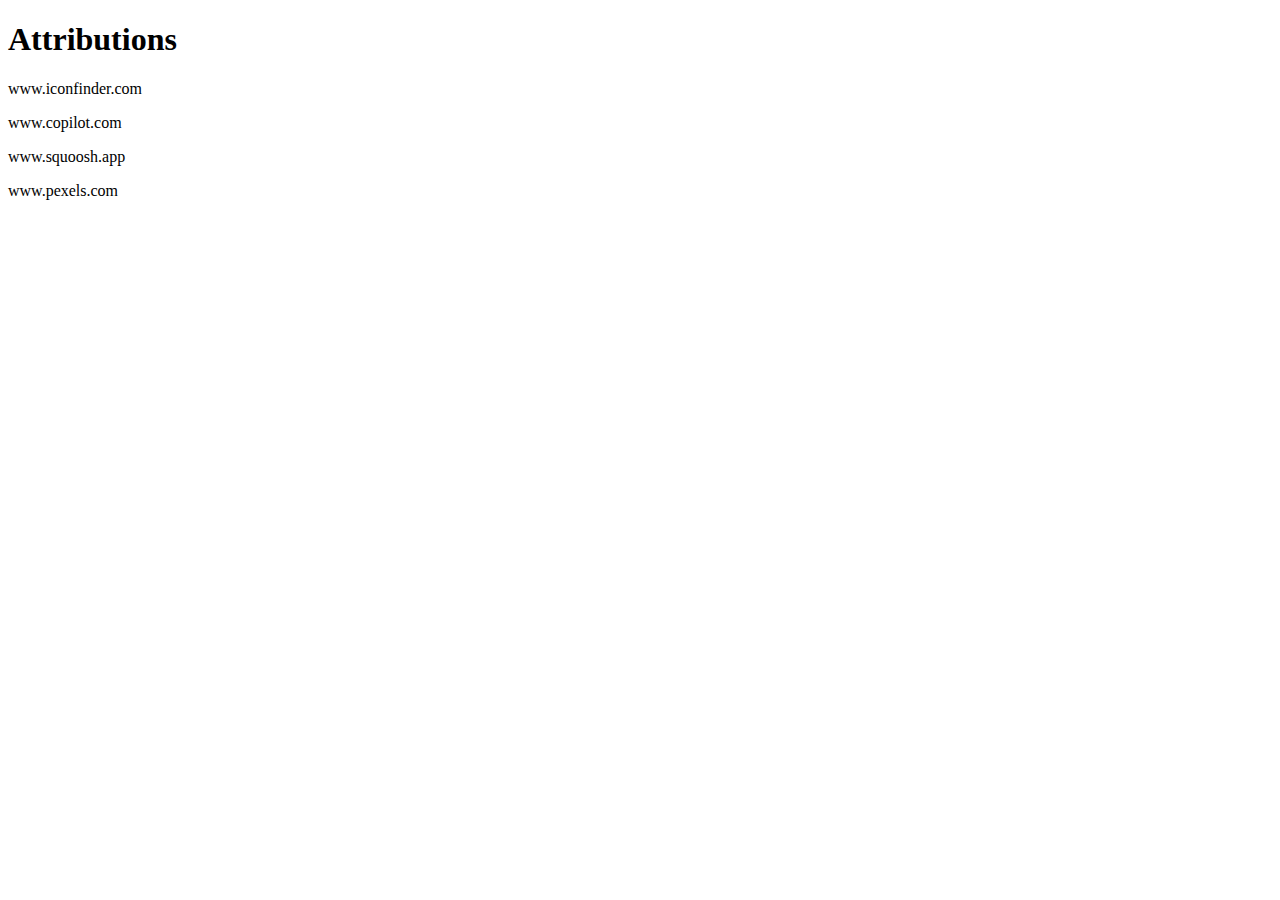
<file: final/attributions.html>
<!DOCTYPE html>
<html lang="en">
<head>
    <meta charset="UTF-8">
    <meta name="viewport" content="width=device-width, initial-scale=1.0">
    <title>Document</title>
</head>
<body>
    <h1>Attributions</h1>
    <p>www.iconfinder.com</p>
    <p>www.copilot.com</p>
    <p>www.squoosh.app</p>
    <p>www.pexels.com</p>
</body>
</html>
</file>
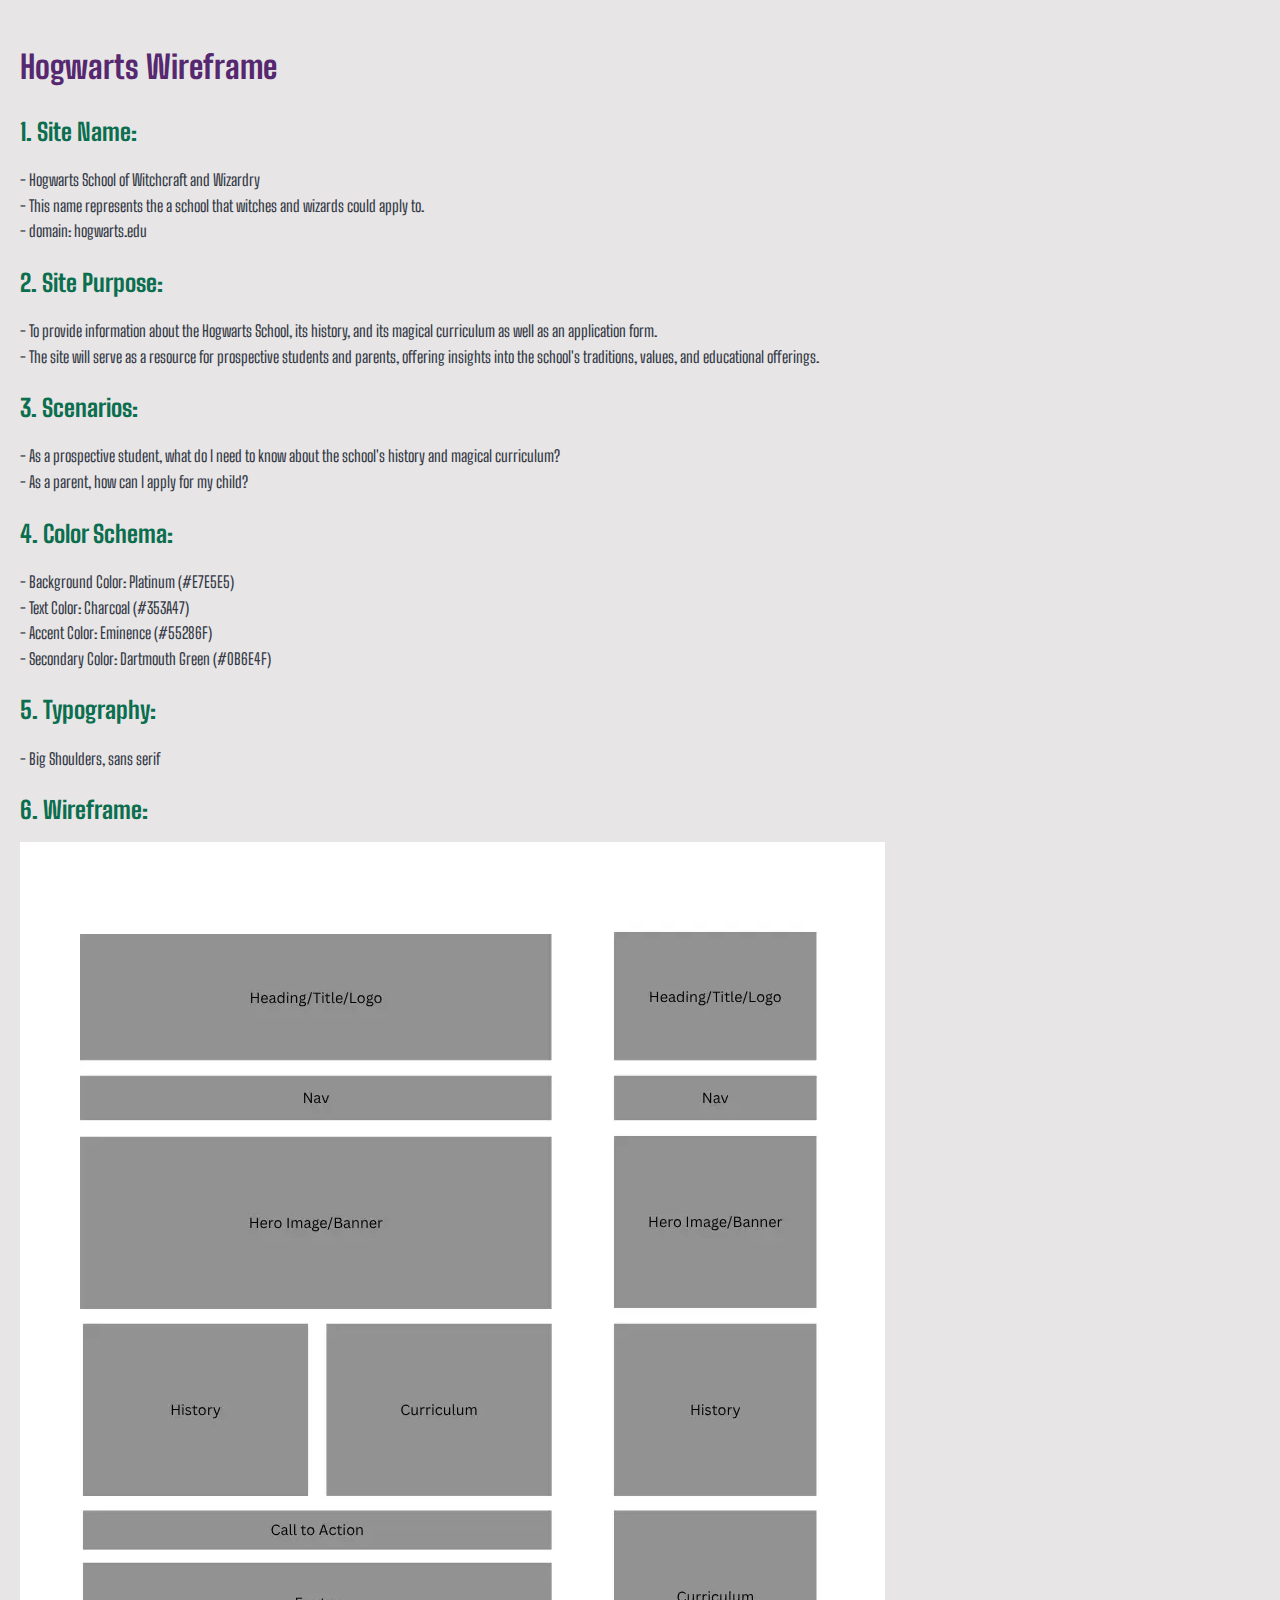
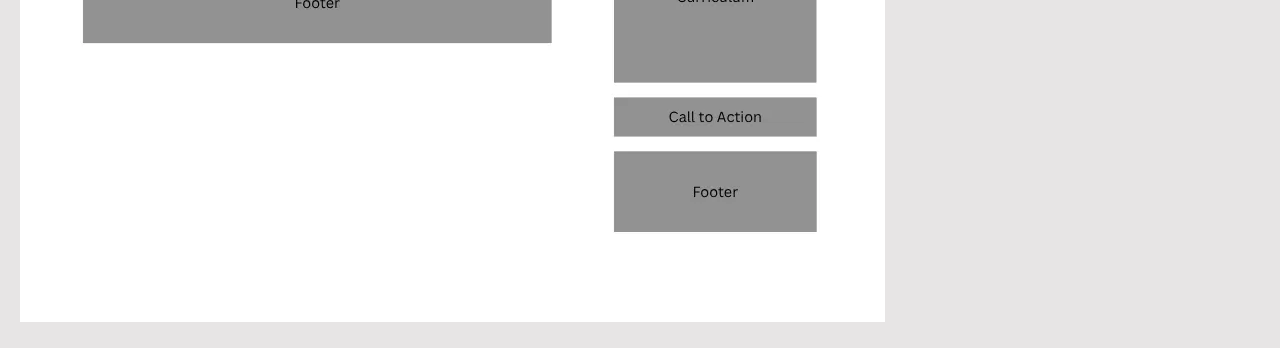
<file: final/hogwartswireframe.html>
<!DOCTYPE html>
<html lang="en">
<head>
    <meta charset="UTF-8">
    <meta name="viewport" content="width=device-width, initial-scale=1.0">
    <title>Hogwarts Wireframe</title>
    <meta name="description" content="Wireframe for Hogwarts School of Witchcraft and Wizardry">
    <meta name="author" content="Kelsey Woodland">
    <link rel="stylesheet" href="styles/wireframe.css">
    <link rel="icon" href="favicon.ico">

    <link rel="preconnect" href="https://fonts.googleapis.com">
    <link rel="preconnect" href="https://fonts.gstatic.com" crossorigin>
    <link href="https://fonts.googleapis.com/css2?family=Big+Shoulders:opsz@10..72&display=swap" crossorigin="anonymous" rel="stylesheet">
</head>
<body>
    <header>
        <h1>Hogwarts Wireframe</h1>
    
    </header>
    <main>
        <h2>1. Site Name:</h2>
        <p> - Hogwarts School of Witchcraft and Wizardry<br>
         - This name represents the a school that witches and wizards could apply to.<br>
         - domain: hogwarts.edu</p>

        <h2>2. Site Purpose:</h2>
        <p> - To provide information about the Hogwarts School, its history, and its magical curriculum as well as an application form.<br>
         - The site will serve as a resource for prospective students and parents, offering insights into the school's traditions, values, and educational offerings.</p>

        <h2>3. Scenarios:</h2>
        <p> - As a prospective student, what do I need to know about the school's history and magical curriculum?<br>
         - As a parent, how can I apply for my child?</p>

        <h2>4. Color Schema:</h2>
        <p> - Background Color: Platinum (#E7E5E5)<br>
         - Text Color: Charcoal (#353A47)<br>
         - Accent Color: Eminence (#55286F)<br>
         - Secondary Color: Dartmouth Green (#0B6E4F)</p>

        <h2>5. Typography:</h2>
        <p> - Big Shoulders, sans serif</p>

        <h2>6. Wireframe:</h2>
        <img src="images/HeadingTitleLogo.webp" alt="Hogwarts Wireframe" class="wireframe-image">



    </main>
    
</body>
</html>
</file>
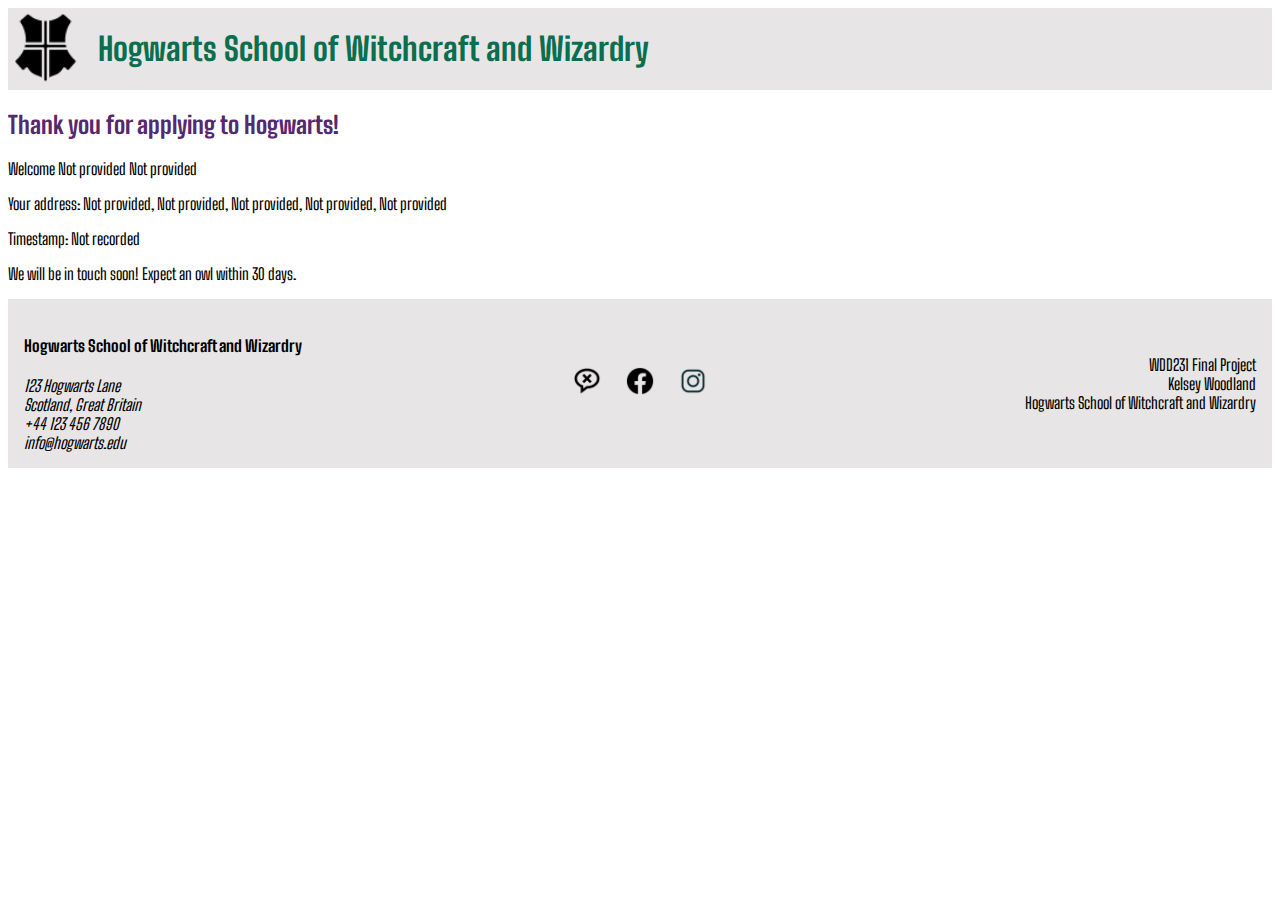
<file: final/thankyou.html>
<!DOCTYPE html>
<html lang="en">

<head>
    <meta charset="UTF-8">
    <meta name="viewport" content="width=device-width, initial-scale=1.0">
    <title>Hogwarts School of Witchcraft and Wizardry</title>
    <meta name="description" content="Hogwarts School of Witchcraft and Wizardry Home Page">
    <meta name="author" content="Kelsey Woodland">
    <meta property="og:title" content="Hogwarts School of Witchcraft and Wizardry Home Page">
    <meta property="og:description"
        content="The Hogwarts School of Witchcraft and Wizardry is a magical institution that provides education to young witches and wizards. This home page includes information about the school, its history, and information on how to apply.">
    <meta property="og:image" content="https://kelwood22.github.io/wdd231/final/index.html/images/.webp">
    <meta property="og:url" content="https://kelwood22.github.io/wdd231/final/index.html">
    <link rel="stylesheet" href="styles/small.css">
    <link rel="stylesheet" href="styles/larger.css">
    <script src="scripts/navigation.js" defer></script>
    <script src="scripts/thankyou.js" defer></script>
    <link rel="icon" href="images/favicon.ico">

    <link rel="preload" href="https://fonts.googleapis.com/css2?family=Big+Shoulders:opsz@10..72&display=swap"
        as="style">
    <link rel="stylesheet" href="https://fonts.googleapis.com/css2?family=Big+Shoulders:opsz@10..72&display=swap">

    <link rel="preconnect" href="https://fonts.googleapis.com">
    <link rel="preconnect" href="https://fonts.gstatic.com" crossorigin>

</head>

<body>
    <header>
        <img src="images/hogwarts.webp" alt="Hogwarts Logo" width="75" height="75">
        <h1>Hogwarts School of Witchcraft and Wizardry</h1>
        <button id="menuButton" aria-label="Open menu"></button>
    </header>
    <main>
        <div id="results"></div>
    </main>
       
    <footer>
        <div class="footer-left">
            <h4>Hogwarts School of Witchcraft and Wizardry</h4>
            <address>
                123 Hogwarts Lane<br>
                Scotland, Great Britain<br>
                +44 123 456 7890<br>
                info@hogwarts.edu
            </address>
        </div>

        <div class="footer-center">
            <a href="#" class="social-icon"><img src="images/x.webp" alt="X" width="30" height="30"></a>
            <a href="#" class="social-icon"><img src="images/facebook.webp" alt="Facebook" width="30" height="30"></a>
            <a href="#" class="social-icon"><img src="images/instagram.webp" alt="Instagram" width="30" height="30"></a>
        </div>

        <div class="footer-right">
            <p>WDD231 Final Project<br>
                Kelsey Woodland<br>
                <span id="currentYear"></span> Hogwarts School of Witchcraft and Wizardry<br>
                <span id="lastModified"></span>
            </p>
        </div>

    </footer>

</body>

</html>
</file>
<file: chamber/styles/small.css>
body {
    font-family: "Big Shoulders", sans-serif;
}

header {
    display: grid;
    grid-template-columns: 90px auto 44px;
    align-items: center;
}


nav {
    background-color: rgb(207, 204, 204);
    display: grid;
    grid-template-rows: 0fr;
    transition: grid-template-rows 0.5s ease-out;
}

nav ul {
    overflow: hidden;
}

nav.open {
    grid-template-rows: 1fr;
}

main {
    width: 100%;
    max-width: 100vw;
    overflow-x: hidden;

}


#menuButton {
    font-size: 2rem;
    background: none;
    border: none;
    color: black;
    cursor: pointer;
    width: 100%;
    text-align: left;
    padding: .25rem 2vw;

}

#menuButton::before {
    content: "=";
}

#menuButton.open::before {
    content: "X";
}

ul.menuLinks li a {
    display: block;
    padding: .75rem 2vw;
    color: black;
    text-decoration: none;
}

ul.menuLinks {
    list-style-type: none;
}

ul.menuLinks a:hover {
    background-color: rgba(0, 0, 0, 0.1);
}

li.active a {
    background-color: rgba(0, 0, 0, 0.2);
}

.menu {
    margin: 1rem auto;
    border: 1px solid #ccc;
    border-radius: 8px;
    padding: 0.5rem;
    background-color: #fff;
    text-align: center;
}

.menu button {
    padding: 1rem;
    font-weight: 700;
}

#cards-container {
    min-height: 500px;
}

#directory-list {
    min-height: 300px;
    display: none;
}

.cards-grid {
    display: grid;
    grid-template-columns: repeat(auto-fit, minmax(250px, 1fr));
    gap: 1rem;
    padding: 1rem;
    max-width: 100%;
    overflow-x: hidden;
    border: 1px solid #ccc;
    padding: 1rem;
}

.hero-image{
    width: 100%;
    max-height: 800px;
    object-fit: cover;
}

h3 {
    text-align: center;
    color: #333;
    margin: 1rem 0;
    background-color: rgb(207, 204, 204);
    color: black;
}

.cards-container {
    display: flex;
    flex-wrap: wrap;
    justify-content: space-between;
    align-items: stretch;
    gap: 20px;
    width: 100%;
}

.currentWeather, .weatherForecast, .events {
    flex: 1;
    max-width: none;
    width: 100%;
    border: 1px solid #ccc;
    border-radius: 8px;
    text-align: center;
    padding: 1rem;
    background-color: #fff;
    box-shadow: 0 2px 4px rgba(0, 0, 0, 0.2);
    margin: 1rem auto;
}

.currentWeatherCard h4, .weatherForecastCard h4, .events h4 {
    color: #333;
    margin: .3rem 0;
}

.currentWeatherCard #description {
    text-transform: capitalize;
    color: #333;
    margin: .3rem 0;
}

.currentWeatherCard #temperature, .forecastCard p {
    font-size: 2rem;
    color: #333;
    margin: .3rem 0;
}

@media (max-width: 37rem) {
    .cards-container {
        display: flex;
        flex-direction: column;
        justify-content: center;
        align-items: center;
        gap: 10px;
    }
    .currentWeather, .weatherForecast, .events {
        width: 100%;
        max-width: 90%;
    }
}

.card, .spotlight-card {
    border: 1px solid #ccc;
    border-radius: 8px;
    padding: 1rem;
    text-align: center;
    background-color: #fff;
    box-shadow: 0 2px 4px rgba(0, 0, 0, 0.2);
}

.card img, .spotlight-card img {
    max-width: 100%;
    height: auto;
    border-radius: 8px;
}

.even-row {
    background-color: #f9f9f9;
}

.odd-row {
    background-color: #e0e0e0;
}

.list {
    width: 100%;
    border-collapse: collapse;
    display: block;
    overflow-x: auto;
}

.list th, .list td {
    padding: 10px;
    border: 1px solid #ccc;
}

.list th {
    background-color: #333;
    color: white
}

#spotlight-container {
    display: flex;
    justify-content: center;
    gap: 1rem;
    flex-wrap: wrap;
}

footer {
    display: flex;
    justify-content: space-between;
    align-items: center;
    background-color: rgb(207, 204, 204);
    padding: 1rem;
}

.footer-left, .footer-center, .footer-right {
    flex: 1;
    text-align: center;
}

.footer-left {
    text-align: left;
}

.footer-right {
    text-align: right;
}

.social-icon {
    margin: 0 10px;
    font-size: 1.5rem;
    text-decoration: none;
    color: black;
}

.social-icon:hover {
    color: #007bff;
}
</file>
<file: chamber/styles/larger.css>
@media only screen and (min-width: 38rem) {

    #menuButton {
        display: none;
    }

    ul.menuLinks, ul.menuLinks.open {
        display: flex;
        justify-content: flex-end;
    }

    ul.menuLinks a:hover {
        background-color: rgba(0, 0, 0, 0.2);
    }

    nav {
        grid-template-rows: 1fr;
    }

    .cards-container {
        gap: 30px;
        align-items: start;

    }

    .currentWeather, .weatherForecast, .events, .spotlights {
        width: 100%;
        min-height: 400px;
        padding: 1.5rem;
    }

    .membership-container {
        flex-direction: row;
    }

    .membership-application {
        width: 65%;
    }

    .membership-levels {
        width: 30%;
        margin-top: 0;
    }
 

}
</file>
<file: final/styles/small.css>
:root {
    --background-color: #E7E5E5;
    --text-color: #353A47;
    --accent-color: #55286F;
    --secondary-color: #0B6E4F;
    --primary-font: 'Big Shoulders', sans-serif;
}

body {
    font-family: "Big Shoulders", sans-serif;
}

header {
    display: grid;
    grid-template-columns: 90px auto 44px;
    align-items: center;
    background-color: var(--background-color);
    color: var(--secondary-color)
}


nav {
    background-color:  var(--background-color);
    display: grid;
    grid-template-rows: 0fr;
    transition: grid-template-rows 0.5s ease-out;
}

nav ul {
    overflow: hidden;
}

nav.open {
    grid-template-rows: 1fr;
}

main {
    width: 100%;
    max-width: 100vw;
    overflow-x: hidden;

}


#menuButton {
    font-size: 2rem;
    background: none;
    border: none;
    color: var(--accent-color);
    cursor: pointer;
    width: 100%;
    text-align: left;
    padding: .25rem 2vw;

}

#menuButton::before {
    content: "=";
}

#menuButton.open::before {
    content: "X";
}

ul.menuLinks li a {
    display: block;
    padding: .75rem 2vw;
    color:  var(--accent-color);
    text-decoration: none;
}

ul.menuLinks {
    list-style-type: none;
}

ul.menuLinks a:hover {
    background-color: rgba(85, 40, 111, 0.2);
}

li.active a {
    background-color: rgba(85, 40, 111, 0.2);
}

.menu {
    margin: 1rem auto;
    border: 1px solid  var(--text-color);
    border-radius: 8px;
    padding: 0.5rem;
    background-color:  var(--background-color);
    text-align: center;
}

.menu button {
    padding: 1rem;
    font-weight: 700;
}

h2 {
    color: var(--accent-color)
}

form {
    display: flex;
    flex-direction: column;
    margin-bottom: 15px;
}

form {
    display: flex;
    flex-direction: column;
    margin-bottom: 15px;
}

label {
    display: block;
    align-items: center;
    gap: 10px;
    margin-bottom: 5px;
    padding: 5px;
}

input[type="radio"], input[type="checkbox"] {
    display: inline-block;
    width: auto;
}

input,
select,
textarea {
    display: block;
    width: 100%;
    padding: 10px;
    border: 1px solid #ccc;
    border-radius: 4px;
}

form button {
    background-color: var(--secondary-color);
    color: white;
    padding: 10px;
    border: 1px solid var(--accent-color);
    border-radius: 5px;
    cursor: pointer;
    font-size: 16px;
    font-family: "Big Shoulders", sans-serif;
}

form button:hover {
    background-color: var(--accent-color);
    color: white;
}







footer {
    display: flex;
    justify-content: space-between;
    align-items: center;
    background-color:  var(--background-color);
    padding: 1rem;
}

.footer-left,
.footer-center,
.footer-right {
    flex: 1;
    text-align: center;
}

.footer-left {
    text-align: left;
}

.footer-right {
    text-align: right;
}

.social-icon {
    margin: 0 10px;
    font-size: 1.5rem;
    text-decoration: none;
    color:  var(--text-color);
}

.social-icon:hover {
    color:  var(--accent-color);
}
</file>
<file: final/styles/larger.css>
@media only screen and (min-width: 38rem) {

    #menuButton {
        display: none;
    }

    ul.menuLinks,
    ul.menuLinks.open {
        display: flex;
        justify-content: flex-end;
    }

    ul.menuLinks a:hover {
        background-color:  rgba(85, 40, 111, 0.2);
    }

    nav {
        grid-template-rows: 1fr;
    }
</file>
<file: styles/wireframe.css>
:root {
    --background-color: #E7E5E5;
    --text-color: #353A47;
    --accent-color: #55286F;
    --secondary-color: #0B6E4F;
    --primary-font: 'Big Shoulders', sans-serif;
}


h1 {
    font-family: var(--primary-font);
    font-size: 2em;
    color: var(--accent-color);
    margin-bottom: 0.5em;
}

h2 {
    font-family: var(--primary-font);
    font-size: 1.5em;
    color: var(--secondary-color);
    margin-bottom: 0.5em;
}

body {
    background-color: var(--background-color);
    color: var(--text-color);
    font-family: 'Big Shoulders', sans-serif;
    line-height: 1.6;
    margin: 0;
    padding: 20px;
}
</file>
<file: styles/prophets.css>
body {
    background-color: white;
    color: black;
    font-family: Arial, sans-serif;
}

h1 {
    color: black;
    text-align: center;
}

h2 {
    color: black;
    text-align: center;
}

section {
    border: 1px solid black;
    padding: 1rem;
    background-color: lightblue;
    text-align: center;
}

img {
    max-width: 100%;
    height: auto;
    box-shadow: 0 0 30px black
}


#cards {
    display: grid;
    grid-gap: 0.5rem;
    grid-template-columns: repeat(auto-fit, minmax(320px, 1fr));
    color: black;
    background-color: white;
    box-shadow: 0 0 30px black;
    padding: 1rem;
}

footer {
    text-align: center;
    padding: 1rem;
    background-color: lightblue;
    color: black;
    box-shadow: 0 0 30px black;
}
</file>
<file: chamber/styles/medium.css>
@media only screen and (min-width: 38rem) {

    #places div {
        grid-template-areas:
            "photo name"
            "photo description"
            "photo location"
            "photo learn-more"
    }

    #places div img {
        width: 300px;
    }

    #places div img:hover {
        transform: scale(1.05);
        box-shadow: 0 4px 8px rgba(0, 0, 0, 0.3);
        transition: transform 0.3s ease, box-shadow 0.3s ease;
    }

}
</file>
<file: final/styles/wireframe.css>
:root {
    --background-color: #E7E5E5;
    --text-color: #353A47;
    --accent-color: #55286F;
    --secondary-color: #0B6E4F;
    --primary-font: 'Big Shoulders', sans-serif;
}


h1 {
    font-family: var(--primary-font);
    font-size: 2em;
    color: var(--accent-color);
    margin-bottom: 0.5em;
}

h2 {
    font-family: var(--primary-font);
    font-size: 1.5em;
    color: var(--secondary-color);
    margin-bottom: 0.5em;
}

body {
    background-color: var(--background-color);
    color: var(--text-color);
    font-family: 'Big Shoulders', sans-serif;
    line-height: 1.6;
    margin: 0;
    padding: 20px;
}
</file>
